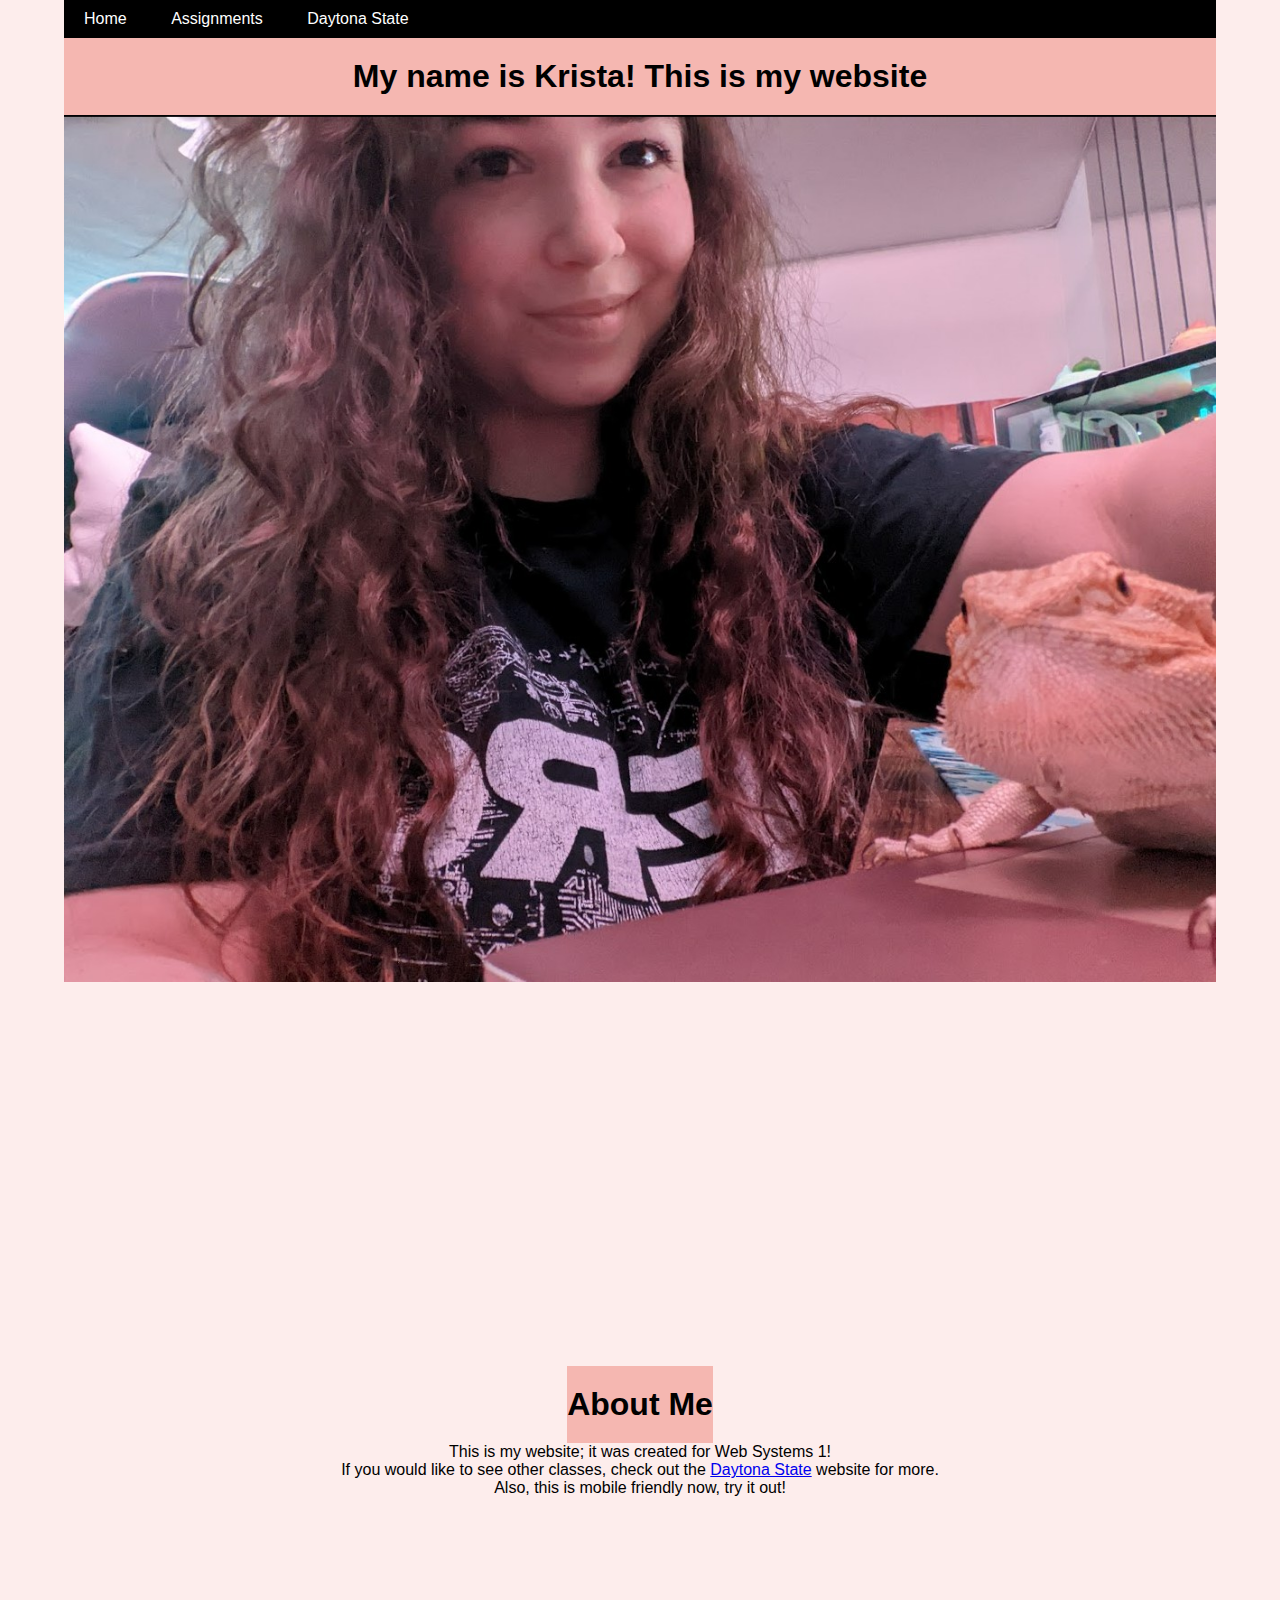
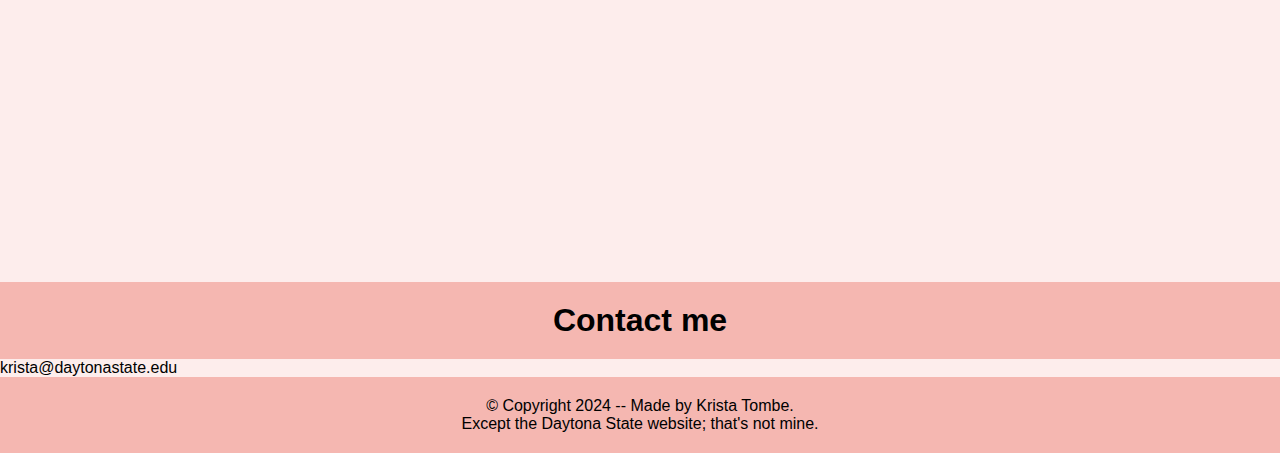
<file: index.html>
<!DOCTYPE html>
<html lang="en">
<head>
    <meta charset="UTF-8">
    <meta name="viewport" content="width=device-width, initial-scale=1.0">
    <title>Krista's Home Webpage</title>
    <link rel="stylesheet" href="style.css"> 
</head>
    
<body>
    <main>
        <section id="intro">
            <div class="container">
                <nav class="navbar">
                    <ul>
                        <li><a href="index.html">Home</a></li>
                        <li>
                            <a href="#">Assignments</a>
                            <ul>
                                <li><a href="page2.html">Page 2-Assignment 2</a></li>
                                <li><a href="page3.html">Page 3-Assignment 3</a></li>
                                <li><a href="page4.html">Page 4-Assignment 4</a></li>
                                <li><a href="page5.html">Page 5-Assignment 5</a></li>
                                <li><a href="page6.html">Page 6-Assignment 6</a></li>
                                <li><a href="page7.html">Page 7-Assignment 7</a></li>
                                <li><a href="page9.html">Page 9-Assignment 9</a></li>
                                <li><a href="page11.1.html">Page 11-Assignment 11</a></li>
                                <li><a href="page12.html">Page 12-Assignment 12</a></li>
                                <li><a href="page15.html">Page 15-Introspective</a></li>
                            </ul>
                        </li>
                        <li><a href="https://www.daytonastate.edu/">Daytona State</a></li>
                    </ul>
                </nav>

               <h1 class="header">My name is Krista! This is my website</h1>

               <img src="krista.jpg" alt="This is me and my lizard Mushu :)" style="max-width: 100%; height: auto;">
            </div>
        </section>

        <section id="about">
            <div class="container">
                <h1>About Me</h1>
                <p>This is my website; it was created for Web Systems 1!</p>
                <p>If you would like to see other classes, check out the <a href="https://www.daytonastate.edu/">Daytona State</a> website for more.</p>
                <p>Also, this is mobile friendly now, try it out!</p>
              
            </div>
            <h1>Contact me</h1>
            <p class="center-text">krista@daytonastate.edu</p>
        </section>
    </main>

    <footer>
        <p>© Copyright 2024 -- Made by Krista Tombe.</p>
        <p class="center-text">Except the Daytona State website; that's not mine.</p>
    </footer>
</body>
</html>
</file>
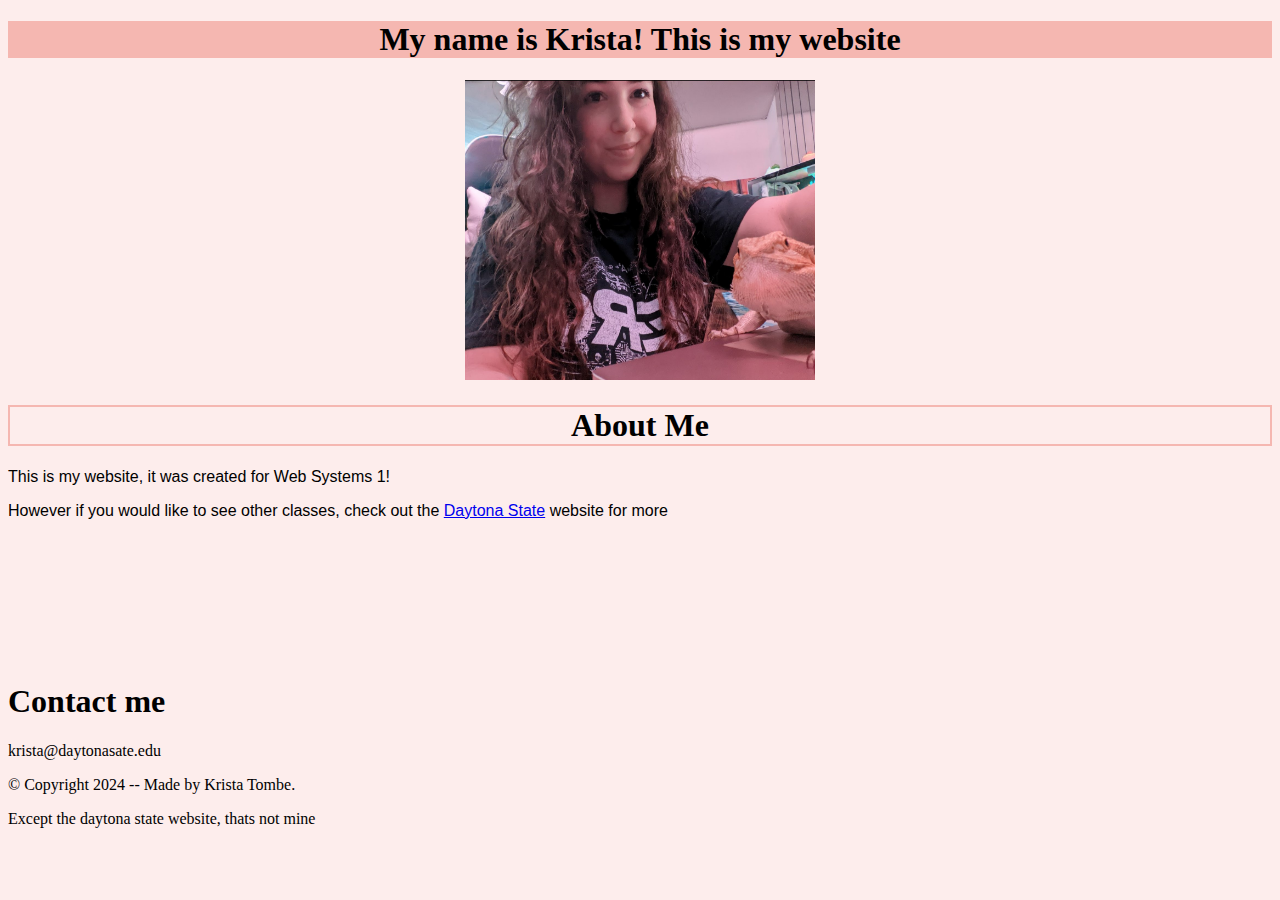
<file: .github/workflows/index.html>
<!DOCTYPE html>
<html lang="en">
<head>
<meta charset="UTF-8">
<meta name="viewport" content="width=device-width, initial-scale=1.0">
<title>Krista's Home Webpage</title>
</head>
  <body style="background-color:#fdedec;""> 
<main>
<section id="intro">
<div class="Container">
  <h1 style="background-color:#f5b7b1;" tyle="font-family: Arial"; align="center">
    My name is Krista! This is my website
  </h1>

      <div style="text-align: center;">
         <img src="krista.jpg" style="width: 350px; height: 300px; align="center"; alt="This is me and my lizard Mushu :)">
      </div>


  
</div> 
</section>
<section id="about">
<div class="container">
  <h1 align="center"; style="border: 2px solid #f5b7b1;">
    About Me
  </h1>
<p style="font-family: Arial">This is my website, it was created for Web Systems 1!</p>
<p style="font-family: Arial">However if you would like to see other classes, check out the <a href="https://www.daytonastate.edu/">Daytona State</a> website for more</p>
</div>
</section>
<br><br><br><br><br><br><br>
<section id="contact">
<div class="container">
<h1>Contact me</h1>
<p>krista@daytonasate.edu</p>
</div>
</section>
 
</main>
<footer>
<p>© Copyright 2024 -- Made by Krista Tombe.</p>
<p>Except the daytona state website, thats not mine</p>
</file>
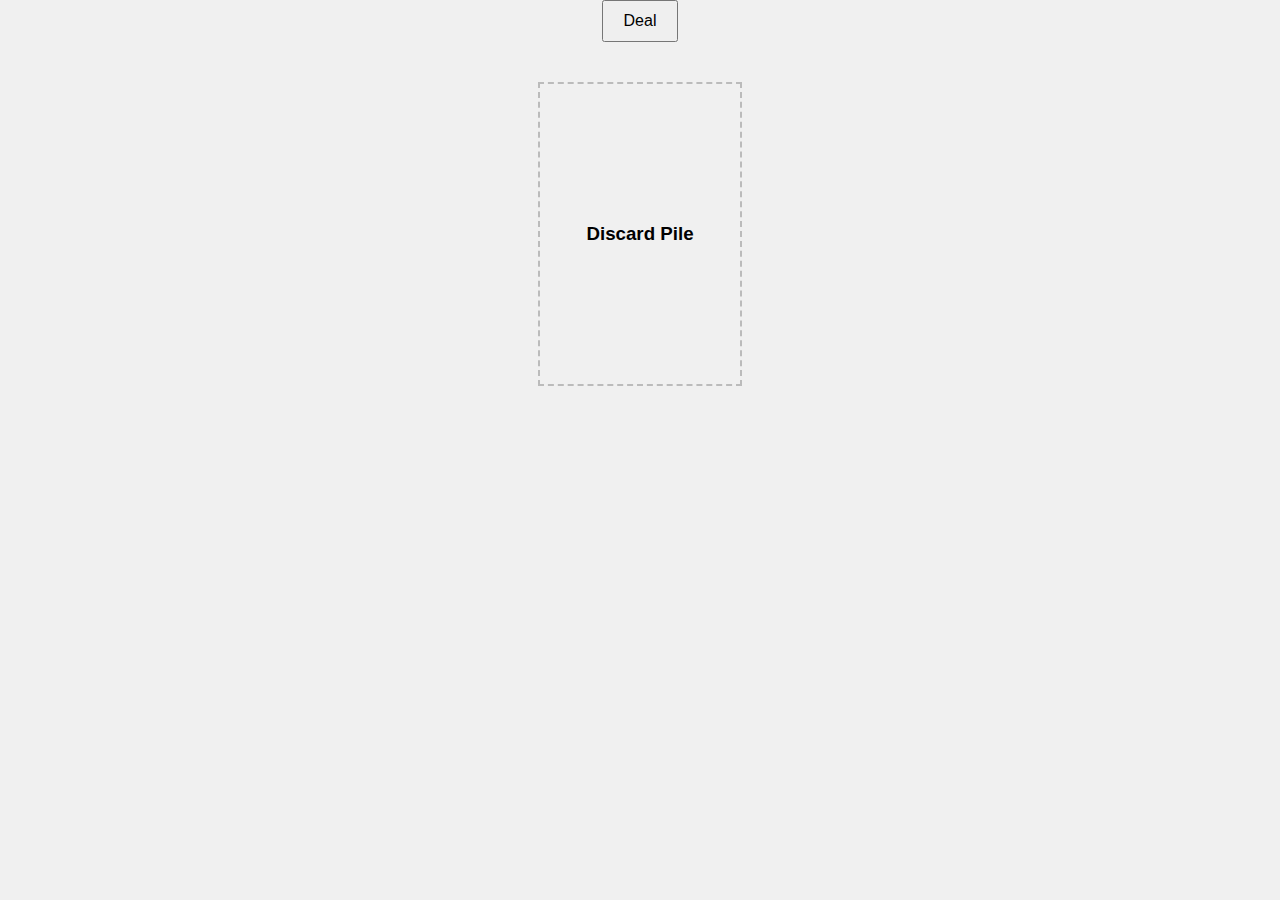
<file: assignment7.html>
<!DOCTYPE html>
<html lang="en">
<head>
    <meta charset="UTF-8">
    <meta name="viewport" content="width=device-width, initial-scale=1.0">
    <title>Card Game</title>
    <style>
        body {
            font-family: Arial, sans-serif;
            background-color: #f0f0f0;
            display: flex;
            justify-content: center;
            align-items: flex-start;
            height: 100vh;
            margin: 0;
        }

        .game-container {
            display: flex;
            flex-direction: column;
            align-items: center;
        }

        button {
            margin-bottom: 20px;
            padding: 10px 20px;
            font-size: 16px;
        }

        .card-area {
            display: flex;
            flex-wrap: wrap;
            max-width: 600px;
        }

        .card {
            width: 60px;
            height: 90px;
            margin: 5px;
            border: 1px solid #ccc;
            border-radius: 5px;
            cursor: pointer;
            transition: transform 0.2s;
            background-size: cover;
        }

        .card.dragging {
            opacity: 0.5;
            transform: scale(1.1);
        }

        .discard-area {
            width: 200px;
            height: 300px;
            border: 2px dashed #bbb;
            display: flex;
            flex-direction: column;
            align-items: center;
            justify-content: center;
            margin-top: 20px;
        }
    </style>
</head>
<body>
    <div class="game-container">
        <button id="dealButton">Deal</button>
        <div class="card-area" id="cardArea"></div>
        <div class="discard-area" id="discardArea">
            <h3>Discard Pile</h3>
        </div>
    </div>
    <script>
        const cardArea = document.getElementById('cardArea');
        const discardArea = document.getElementById('discardArea');
        const dealButton = document.getElementById('dealButton');
        let deck = [];
        let dealtCards = [];

        // Generate a deck of cards
        function generateDeck() {
            const suits = ['spades', 'clubs', 'hearts', 'diamonds'];
            const values = ['ace', '2', '3', '4', '5', '6', '7', '8', '9', '10', 'jack', 'queen', 'king'];
            
            for (let suit of suits) {
                for (let value of values) {
                    deck.push(`${value}_of_${suit}`);
                }
            }

            // Adding jokers
            deck.push('black_joker');
            deck.push('red_joker');
        }

        // Shuffle the deck
        function shuffleDeck() {
            for (let i = deck.length - 1; i > 0; i--) {
                const j = Math.floor(Math.random() * (i + 1));
                [deck[i], deck[j]] = [deck[j], deck[i]];
            }
        }

        // Deal cards to the screen
        function dealCards() {
            if (deck.length === 0) {
                alert("No more cards in the deck!");
                return;
            }

            // Clear previously dealt cards
            cardArea.innerHTML = '';

            // Deal 5 cards
            for (let i = 0; i < 5; i++) {
                if (deck.length === 0) break;

                const cardId = deck.pop();
                dealtCards.push(cardId);
                const cardElement = createCardElement(cardId);
                cardArea.appendChild(cardElement);
            }
        }

        // Create a card element
        function createCardElement(cardId) {
            const cardElement = document.createElement('div');
            cardElement.classList.add('card');
            cardElement.draggable = true;
            cardElement.id = cardId;
            cardElement.style.backgroundImage = `url('cards/${cardId}.png')`; // Use .png
            
            cardElement.addEventListener('dragstart', dragStart);
            cardElement.addEventListener('dragend', dragEnd);

            return cardElement;
        }

        // Drag and drop functionality
        function dragStart(event) {
            event.target.classList.add('dragging');
            event.dataTransfer.setData('text/plain', event.target.id);
        }

        function dragEnd(event) {
            event.target.classList.remove('dragging');
        }

        discardArea.addEventListener('dragover', event => {
            event.preventDefault(); // Allow drop
        });

        discardArea.addEventListener('drop', event => {
            event.preventDefault();
            const cardId = event.dataTransfer.getData('text/plain');
            const cardElement = document.getElementById(cardId);
            discardArea.appendChild(cardElement); // Move card to discard area
        });

        // Initialize the deck and add event listener to the deal button
        generateDeck();
        shuffleDeck();
        dealButton.addEventListener('click', dealCards);
    </script>
</body>
</html>
</file>
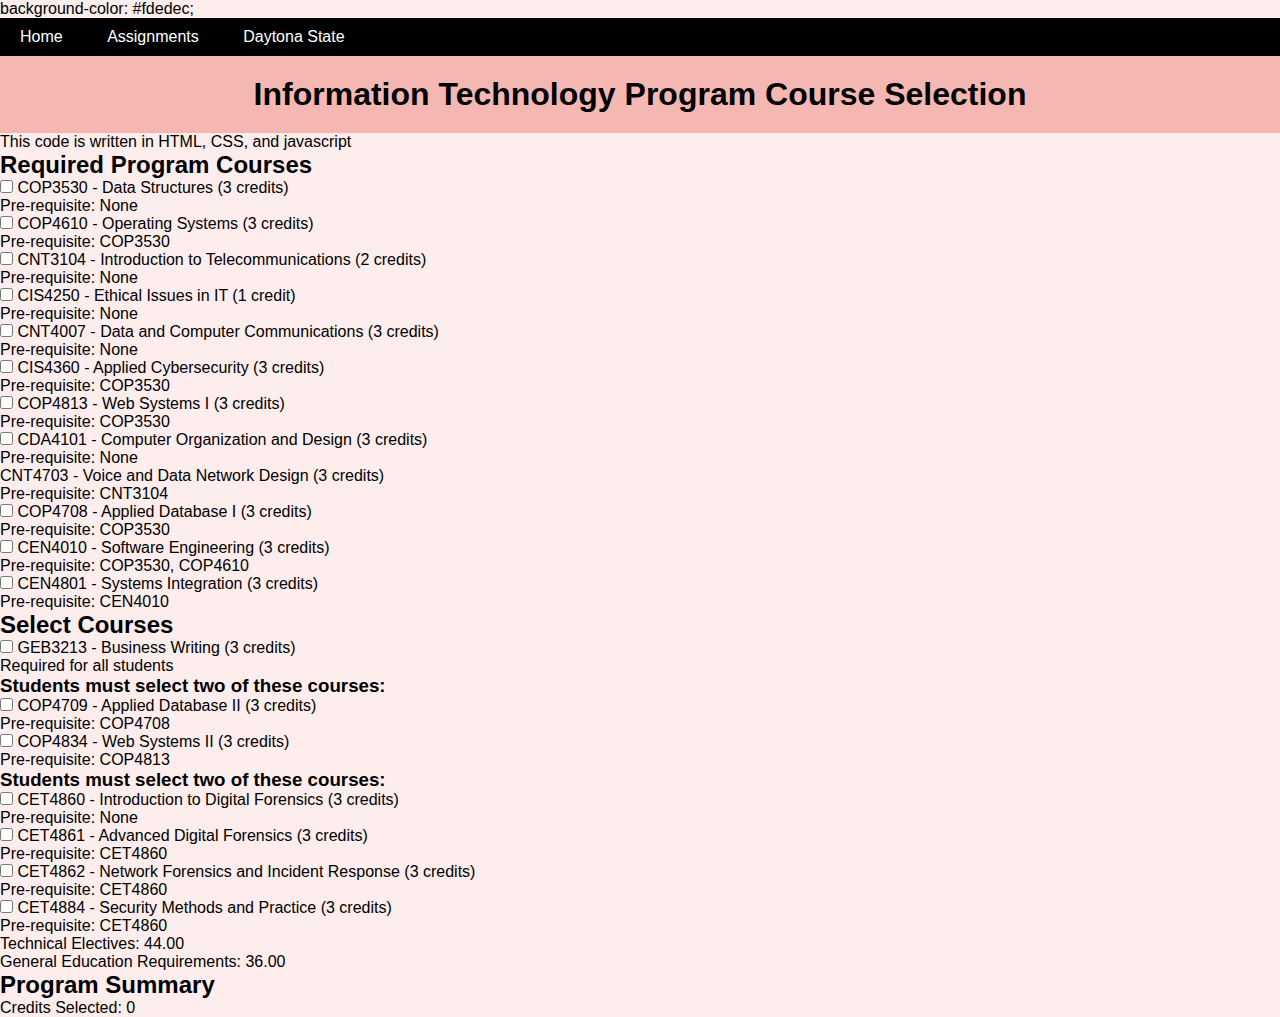
<file: page11.1.html>
<!DOCTYPE html>
<html lang="en">
<head>
 
	    <link rel="stylesheet" href="style.css"> 
            background-color: #fdedec;
    
</head>
<body>
    <nav class="navbar">
        <ul>
            <li><a href="index.html">Home</a></li>
            <li>
                <a href="#">Assignments</a>
                <ul>
                    <li><a href="page2.html">Page 2-Assignment 2</a></li>
                    <li><a href="page3.html">Page 3-Assignment 3</a></li>
                    <li><a href="page4.html">Page 4-Assignment 4</a></li>
                    <li><a href="page5.html">Page 5-Assignment 5</a></li>
                    <li><a href="page6.html">Page 6-Assignment 6</a></li>
                    <li><a href="page7.html">Page 7-Assignment 7</a></li>
                    <li><a href="page9.html">Page 9-Assignment 9</a></li>
					<li><a href="page11.html">Page 11-Assignment 11</a></li>
                </ul>
            </li>
            <li><a href="https://www.daytonastate.edu/">Daytona State</a></li>
        </ul>
    </nav>
    
    <meta charset="UTF-8">
    <meta name="viewport" content="width=device-width, initial-scale=1.0">
    <title>Assignment 11 -- Course Selection</title>
</head>
<body>

    <h1>Information Technology Program Course Selection</h1>
	<p>This code is written in HTML, CSS, and javascript</p>
    
    <div class="course-list">
        <h2>Required Program Courses</h2>     
        
            <input type="checkbox" id="COP3530" onclick="updateCredits()"> COP3530 - Data Structures (3 credits)
            <p>Pre-requisite: None</p>

            <input type="checkbox" id="COP4610" onclick="updateCredits()"> COP4610 - Operating Systems (3 credits)
            <p>Pre-requisite: COP3530</p>
   
            <input type="checkbox" id="CNT3104" onclick="updateCredits()"> CNT3104 - Introduction to Telecommunications (2 credits)
            <p>Pre-requisite: None</p>

            <input type="checkbox" id="CIS4250" onclick="updateCredits()"> CIS4250 - Ethical Issues in IT (1 credit)
            <p>Pre-requisite: None</p>
        
            <input type="checkbox" id="CNT4007" onclick="updateCredits()"> CNT4007 - Data and Computer Communications (3 credits)
            <p>Pre-requisite: None</p>
        
            <input type="checkbox" id="CIS4360" onclick="updateCredits()"> CIS4360 - Applied Cybersecurity (3 credits)
            <p>Pre-requisite: COP3530</p>       
        
            <input type="checkbox" id="COP4813" onclick="updateCredits()"> COP4813 - Web Systems I (3 credits)
            <p>Pre-requisite: COP3530</p>       
        
            <input type="checkbox" id="CDA4101" onclick="updateCredits()"> CDA4101 - Computer Organization and Design (3 credits)
            <p>Pre-requisite: None</p    
		
            <input type="checkbox" id="CNT4703" onclick="updateCredits()"> CNT4703 - Voice and Data Network Design (3 credits)
            <p>Pre-requisite: CNT3104</p>       
        
            <input type="checkbox" id="COP4708" onclick="updateCredits()"> COP4708 - Applied Database I (3 credits)
            <p>Pre-requisite: COP3530</p>       
        
            <input type="checkbox" id="CEN4010" onclick="updateCredits()"> CEN4010 - Software Engineering (3 credits)
            <p>Pre-requisite: COP3530, COP4610</p>      
        
            <input type="checkbox" id="CEN4801" onclick="updateCredits()"> CEN4801 - Systems Integration (3 credits)
            <p>Pre-requisite: CEN4010</p>       

        
        <h2>Select Courses</h2>
        
            <input type="checkbox" id="GEB3213" onclick="updateCredits()"> GEB3213 - Business Writing (3 credits)
            <p>Required for all students</p>
        
        <h3>Students must select two of these courses:</h3>
        
            <input type="checkbox" id="COP4709" onclick="updateCredits()"> COP4709 - Applied Database II (3 credits)
            <p>Pre-requisite: COP4708</p>
        
            <input type="checkbox" id="COP4834" onclick="updateCredits()"> COP4834 - Web Systems II (3 credits)
            <p>Pre-requisite: COP4813</p>
        
        <h3>Students must select two of these courses:</h3>
        
            <input type="checkbox" id="CET4860" onclick="updateCredits()"> CET4860 - Introduction to Digital Forensics (3 credits)
            <p>Pre-requisite: None</p>
       
            <input type="checkbox" id="CET4861" onclick="updateCredits()"> CET4861 - Advanced Digital Forensics (3 credits)
            <p>Pre-requisite: CET4860</p>
    
            <input type="checkbox" id="CET4862" onclick="updateCredits()"> CET4862 - Network Forensics and Incident Response (3 credits)
            <p>Pre-requisite: CET4860</p>
      
            <input type="checkbox" id="CET4884" onclick="updateCredits()"> CET4884 - Security Methods and Practice (3 credits)
            <p>Pre-requisite: CET4860</p>
       
    </div>

    
    <div class="requirements">
        <p>Technical Electives: 44.00</p>
        <p>General Education Requirements: 36.00</p>
    </div>

   
    <div id="program-summary">
        <h2>Program Summary</h2>
        <p>Credits Selected: <span id="credits-selected">0</span></p>
    </div>

    <script>
        const courseCredits = {
            "COP3530": 3, "COP4610": 3, "CNT3104": 2, "CIS4250": 1, "CNT4007": 3,
            "CIS4360": 3, "COP4813": 3, "CDA4101": 3, "CNT4703": 3, "COP4708": 3,
            "CEN4010": 3, "CEN4801": 3, "GEB3213": 3, "COP4709": 3, "COP4834": 3,
            "CET4860": 3, "CET4861": 3, "CET4862": 3, "CET4884": 3
        };

       
        let selectedCredits = 0;

     
		function updateCredits() {
 
		const checkboxes = document.querySelectorAll('input[type="checkbox"]');
		let credits = 0;

		checkboxes.forEach(checkbox => {
    
        if (checkbox.checked) {
            credits += courseCredits[checkbox.id];
        }
    });

    document.getElementById('credits-selected').innerText = credits;
}

    </script>

</body>
</html>
</file>
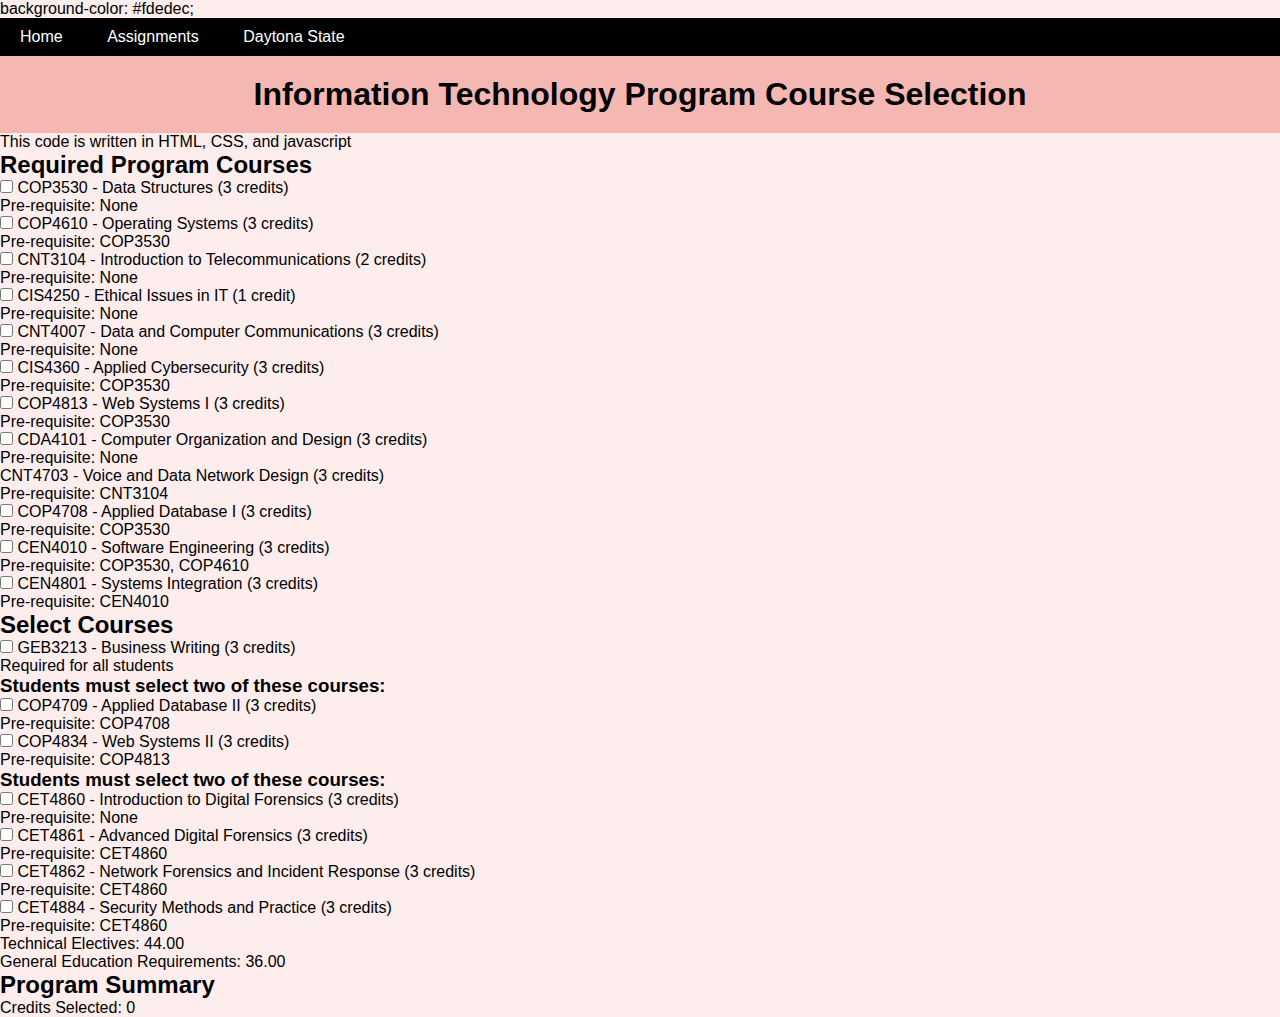
<file: page11.html>
<!DOCTYPE html>
<html lang="en">
<body>
	<link rel="stylesheet" href="style.css"> 
            background-color: #fdedec;
    <nav class="navbar">
        <ul>
            <li><a href="index.html">Home</a></li>
            <li>
                <a href="#">Assignments</a>
                <ul>
                    <li><a href="page2.html">Page 2-Assignment 2</a></li>
                    <li><a href="page3.html">Page 3-Assignment 3</a></li>
                    <li><a href="page4.html">Page 4-Assignment 4</a></li>
                    <li><a href="page5.html">Page 5-Assignment 5</a></li>
                    <li><a href="page6.html">Page 6-Assignment 6</a></li>
                    <li><a href="page7.html">Page 7-Assignment 7</a></li>
                    <li><a href="page9.html">Page 9-Assignment 9</a></li>
					<li><a href="page11.html">Page 11-Assignment 11</a></li>
                </ul>
            </li>
            <li><a href="https://www.daytonastate.edu/">Daytona State</a></li>
        </ul>
    </nav>
    
    <meta charset="UTF-8">
    <meta name="viewport" content="width=device-width, initial-scale=1.0">
    <title>Program Course Selection</title>
</head>
<body>

    <h1>Information Technology Program Course Selection</h1>
	<p>This code is written in HTML, CSS, and javascript</p>
    
    <div class="course-list">
        <h2>Required Program Courses</h2>     
        
            <input type="checkbox" id="COP3530" onclick="updateCredits()"> COP3530 - Data Structures (3 credits)
            <p>Pre-requisite: None</p>

            <input type="checkbox" id="COP4610" onclick="updateCredits()"> COP4610 - Operating Systems (3 credits)
            <p>Pre-requisite: COP3530</p>
   
            <input type="checkbox" id="CNT3104" onclick="updateCredits()"> CNT3104 - Introduction to Telecommunications (2 credits)
            <p>Pre-requisite: None</p>

            <input type="checkbox" id="CIS4250" onclick="updateCredits()"> CIS4250 - Ethical Issues in IT (1 credit)
            <p>Pre-requisite: None</p>
        
            <input type="checkbox" id="CNT4007" onclick="updateCredits()"> CNT4007 - Data and Computer Communications (3 credits)
            <p>Pre-requisite: None</p>
        
            <input type="checkbox" id="CIS4360" onclick="updateCredits()"> CIS4360 - Applied Cybersecurity (3 credits)
            <p>Pre-requisite: COP3530</p>       
        
            <input type="checkbox" id="COP4813" onclick="updateCredits()"> COP4813 - Web Systems I (3 credits)
            <p>Pre-requisite: COP3530</p>       
        
            <input type="checkbox" id="CDA4101" onclick="updateCredits()"> CDA4101 - Computer Organization and Design (3 credits)
            <p>Pre-requisite: None</p    
		
            <input type="checkbox" id="CNT4703" onclick="updateCredits()"> CNT4703 - Voice and Data Network Design (3 credits)
            <p>Pre-requisite: CNT3104</p>       
        
            <input type="checkbox" id="COP4708" onclick="updateCredits()"> COP4708 - Applied Database I (3 credits)
            <p>Pre-requisite: COP3530</p>       
        
            <input type="checkbox" id="CEN4010" onclick="updateCredits()"> CEN4010 - Software Engineering (3 credits)
            <p>Pre-requisite: COP3530, COP4610</p>      
        
            <input type="checkbox" id="CEN4801" onclick="updateCredits()"> CEN4801 - Systems Integration (3 credits)
            <p>Pre-requisite: CEN4010</p>       

        
        <h2>Select Courses</h2>
        
            <input type="checkbox" id="GEB3213" onclick="updateCredits()"> GEB3213 - Business Writing (3 credits)
            <p>Required for all students</p>
        
        <h3>Students must select two of these courses:</h3>
        
            <input type="checkbox" id="COP4709" onclick="updateCredits()"> COP4709 - Applied Database II (3 credits)
            <p>Pre-requisite: COP4708</p>
        
            <input type="checkbox" id="COP4834" onclick="updateCredits()"> COP4834 - Web Systems II (3 credits)
            <p>Pre-requisite: COP4813</p>
        
        <h3>Students must select two of these courses:</h3>
        
            <input type="checkbox" id="CET4860" onclick="updateCredits()"> CET4860 - Introduction to Digital Forensics (3 credits)
            <p>Pre-requisite: None</p>
       
            <input type="checkbox" id="CET4861" onclick="updateCredits()"> CET4861 - Advanced Digital Forensics (3 credits)
            <p>Pre-requisite: CET4860</p>
    
            <input type="checkbox" id="CET4862" onclick="updateCredits()"> CET4862 - Network Forensics and Incident Response (3 credits)
            <p>Pre-requisite: CET4860</p>
      
            <input type="checkbox" id="CET4884" onclick="updateCredits()"> CET4884 - Security Methods and Practice (3 credits)
            <p>Pre-requisite: CET4860</p>
       
    </div>

    
    <div class="requirements">
        <p>Technical Electives: 44.00</p>
        <p>General Education Requirements: 36.00</p>
    </div>

   
    <div id="program-summary">
        <h2>Program Summary</h2>
        <p>Credits Selected: <span id="credits-selected">0</span></p>
    </div>

    <script>
        const courseCredits = {
            "COP3530": 3, "COP4610": 3, "CNT3104": 2, "CIS4250": 1, "CNT4007": 3,
            "CIS4360": 3, "COP4813": 3, "CDA4101": 3, "CNT4703": 3, "COP4708": 3,
            "CEN4010": 3, "CEN4801": 3, "GEB3213": 3, "COP4709": 3, "COP4834": 3,
            "CET4860": 3, "CET4861": 3, "CET4862": 3, "CET4884": 3
        };

       
        let selectedCredits = 0;

     
		function updateCredits() {
 
		const checkboxes = document.querySelectorAll('input[type="checkbox"]');
		let credits = 0;

		checkboxes.forEach(checkbox => {
    
        if (checkbox.checked) {
            credits += courseCredits[checkbox.id];
        }
    });

    document.getElementById('credits-selected').innerText = credits;
}

    </script>

</body>
</html>
</file>
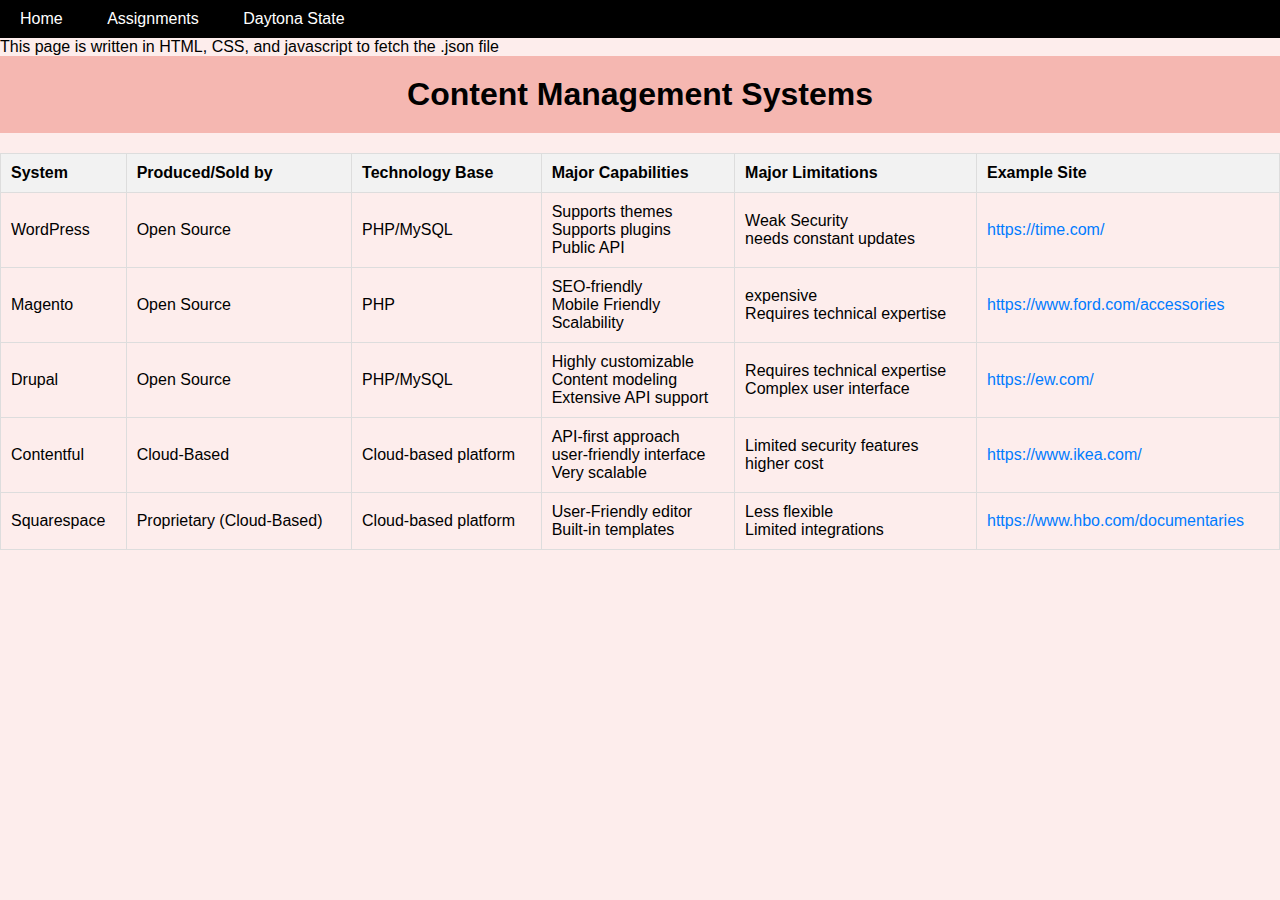
<file: page12.html>
<!DOCTYPE html>
<html lang="en">
<head>
  <meta charset="UTF-8">
  <meta name="viewport" content="width=device-width, initial-scale=1.0">
      <link rel="stylesheet" href="style.css">
  <title>Page 12 -- CMS</title>
      <nav class="navbar">
        <ul>
            <li><a href="index.html">Home</a></li>
            <li>
                <a href="#">Assignments</a>
                <ul>
                      <li><a href="page2.html">Page 2-Assignment 2</a></li>
                                <li><a href="page3.html">Page 3-Assignment 3</a></li>
                                <li><a href="page4.html">Page 4-Assignment 4</a></li>
                                <li><a href="page5.html">Page 5-Assignment 5</a></li>
                                <li><a href="page6.html">Page 6-Assignment 6</a></li>
                                <li><a href="page7.html">Page 7-Assignment 7</a></li>
                                <li><a href="page9.html">Page 9-Assignment 9</a></li>
                                <li><a href="page11.1.html">Page 11-Assignment 11</a></li>
                                <li><a href="page12.html">Page 12-Assignment 12</a></li>
                </ul>
            </li>
            <li><a href="https://www.daytonastate.edu/">Daytona State</a></li>
        </ul>
    </nav>
	<p> This page is written in HTML, CSS, and javascript to fetch the .json file</p>
  <style>
    table {
      width: 100%;
      border-collapse: collapse;
      margin-top: 20px;
    }
    th, td {
      padding: 10px;
      text-align: left;
      border: 1px solid #ddd;
    }
    th {
      background-color: #f2f2f2;
    }
    td a {
      color: #007bff;
      text-decoration: none;
    }
    td a:hover {
      text-decoration: underline;
    }
  </style>
</head>
<body>
  <h1>Content Management Systems</h1>

  <table id="cmsTable">
    <thead>
      <tr>
        <th>System</th>
        <th>Produced/Sold by</th>
        <th>Technology Base</th>
        <th>Major Capabilities</th>
        <th>Major Limitations</th>
        <th>Example Site</th>
      </tr>
    </thead>
    <tbody>

    </tbody>
  </table>

  <script>
   
    fetch('cms_data.json')
      .then(response => response.json())
      .then(data => {
        const tableBody = document.querySelector('#cmsTable tbody');
        
       
        data.forEach(cms => {
          const row = document.createElement('tr');
          
        
          const nameCell = document.createElement('td');
          nameCell.textContent = cms.name;
          row.appendChild(nameCell);
          
        
          const supportCell = document.createElement('td');
          supportCell.textContent = cms.support;
          row.appendChild(supportCell);
          
        
          const technologyCell = document.createElement('td');
          technologyCell.textContent = cms.technology;
          row.appendChild(technologyCell);
          
    
          const capabilitiesCell = document.createElement('td');
          capabilitiesCell.innerHTML = cms.capabilities.join('<br>');
          row.appendChild(capabilitiesCell);
          
         
          const limitationsCell = document.createElement('td');
          limitationsCell.innerHTML = cms.limitations.join('<br>');
          row.appendChild(limitationsCell);
          
         
          const exampleSiteCell = document.createElement('td');
          const link = document.createElement('a');
          link.href = cms.examples[0];
          link.target = '_blank';
          link.textContent = cms.examples[0];
          exampleSiteCell.appendChild(link);
          row.appendChild(exampleSiteCell);
          
        
          tableBody.appendChild(row);
        });
      })
      .catch(error => console.error('Error loading the CMS data:', error));
  </script>
</body>
</html>
</file>
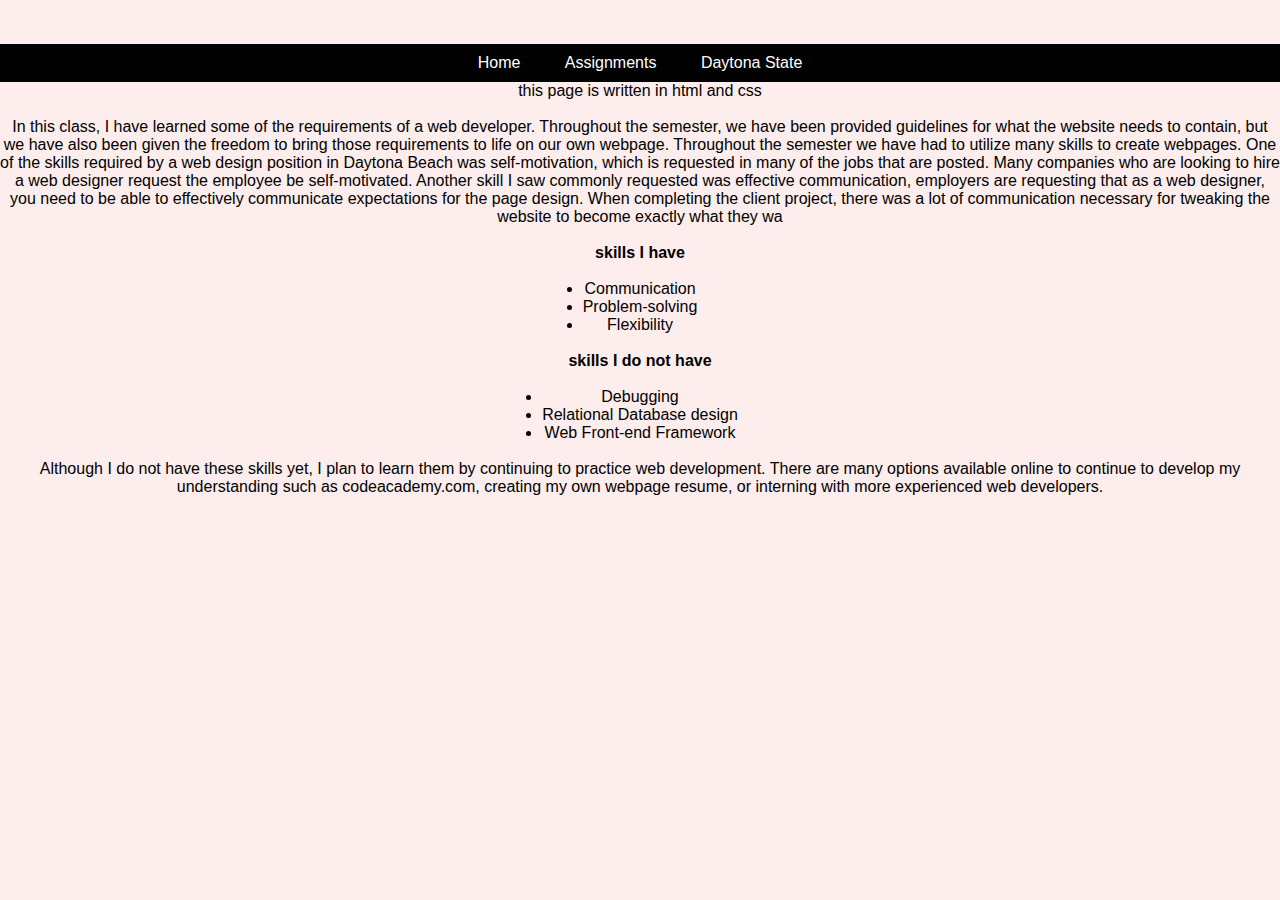
<file: page15.html>
<!DOCTYPE html>
<html lang="en">
<head>
    <meta charset="UTF-8">
    <meta name="viewport" content="width=device-width, initial-scale=1.0">
<link rel="stylesheet" href="style.css">
    <title>Introspective</title>
                 <nav class="navbar">
                    <ul>
                        <li><a href="index.html">Home</a></li>
                        <li>
                            <a href="#">Assignments</a>
                            <ul>
                                <li><a href="page2.html">Page 2-Assignment 2</a></li>
                                <li><a href="page3.html">Page 3-Assignment 3</a></li>
                                <li><a href="page4.html">Page 4-Assignment 4</a></li>
                                <li><a href="page5.html">Page 5-Assignment 5</a></li>
                                <li><a href="page6.html">Page 6-Assignment 6</a></li>
                                <li><a href="page7.html">Page 7-Assignment 7</a></li>
                                <li><a href="page9.html">Page 9-Assignment 9</a></li>
                                <li><a href="page11.1.html">Page 11-Assignment 11</a></li>
                                <li><a href="page12.html">Page 12-Assignment 12</a></li>
								<li><a href="page15.html">Page 15-Introspective</a></li>
                            </ul>
                        </li>
                        <li><a href="https://www.daytonastate.edu/">Daytona State</a></li>
                    </ul>
                </nav>
	<style>
        body {
            font-family: Arial, sans-serif;
            text-align: center;
            margin: 0;
            padding: 0;
            height: 60vh;
            display: flex;
            flex-direction: column;
            justify-content: center;
            align-items: center;
        }

        ul {
            list-style-type: disc;
            padding-left: 0;
        }
    </style>
</head>
<body>

<p>this page is written in html and css </p><br>
    <p>In this class, I have learned some of the requirements of a web developer. Throughout the semester, we have been provided guidelines for what the website needs to contain, but we have also been given the freedom to bring those requirements to life on our own webpage. 
Throughout the semester we have had to utilize many skills to create webpages. One of the skills required by a web design position in Daytona Beach was self-motivation, which is requested in many of the jobs that are posted. Many companies who are looking to hire a web designer request the employee be self-motivated. Another skill I saw commonly requested was effective communication, employers are requesting that as a web designer, you need to be able to effectively communicate expectations for the page design. When completing the client project, there was a lot of communication necessary for tweaking the website to become exactly what they wa
</p><br>
	<p><b>skills I have</b></p><br>
    <ul>
        <li>Communication</li>
        <li>Problem-solving</li>
        <li>Flexibility</li>
    </ul><br>
	<p><b>skills I do not have</b></p>
    <ul><br>
        <li>Debugging</li>
        <li>Relational Database design</li>
        <li>Web Front-end Framework</li>
    </ul><br>
    <p>Although I do not have these skills yet, I plan to learn them by continuing to practice web development. There are many options available online to continue to develop my understanding such as codeacademy.com, creating my own webpage resume, or interning with more experienced web developers. </p>
</body>
</html>
</file>
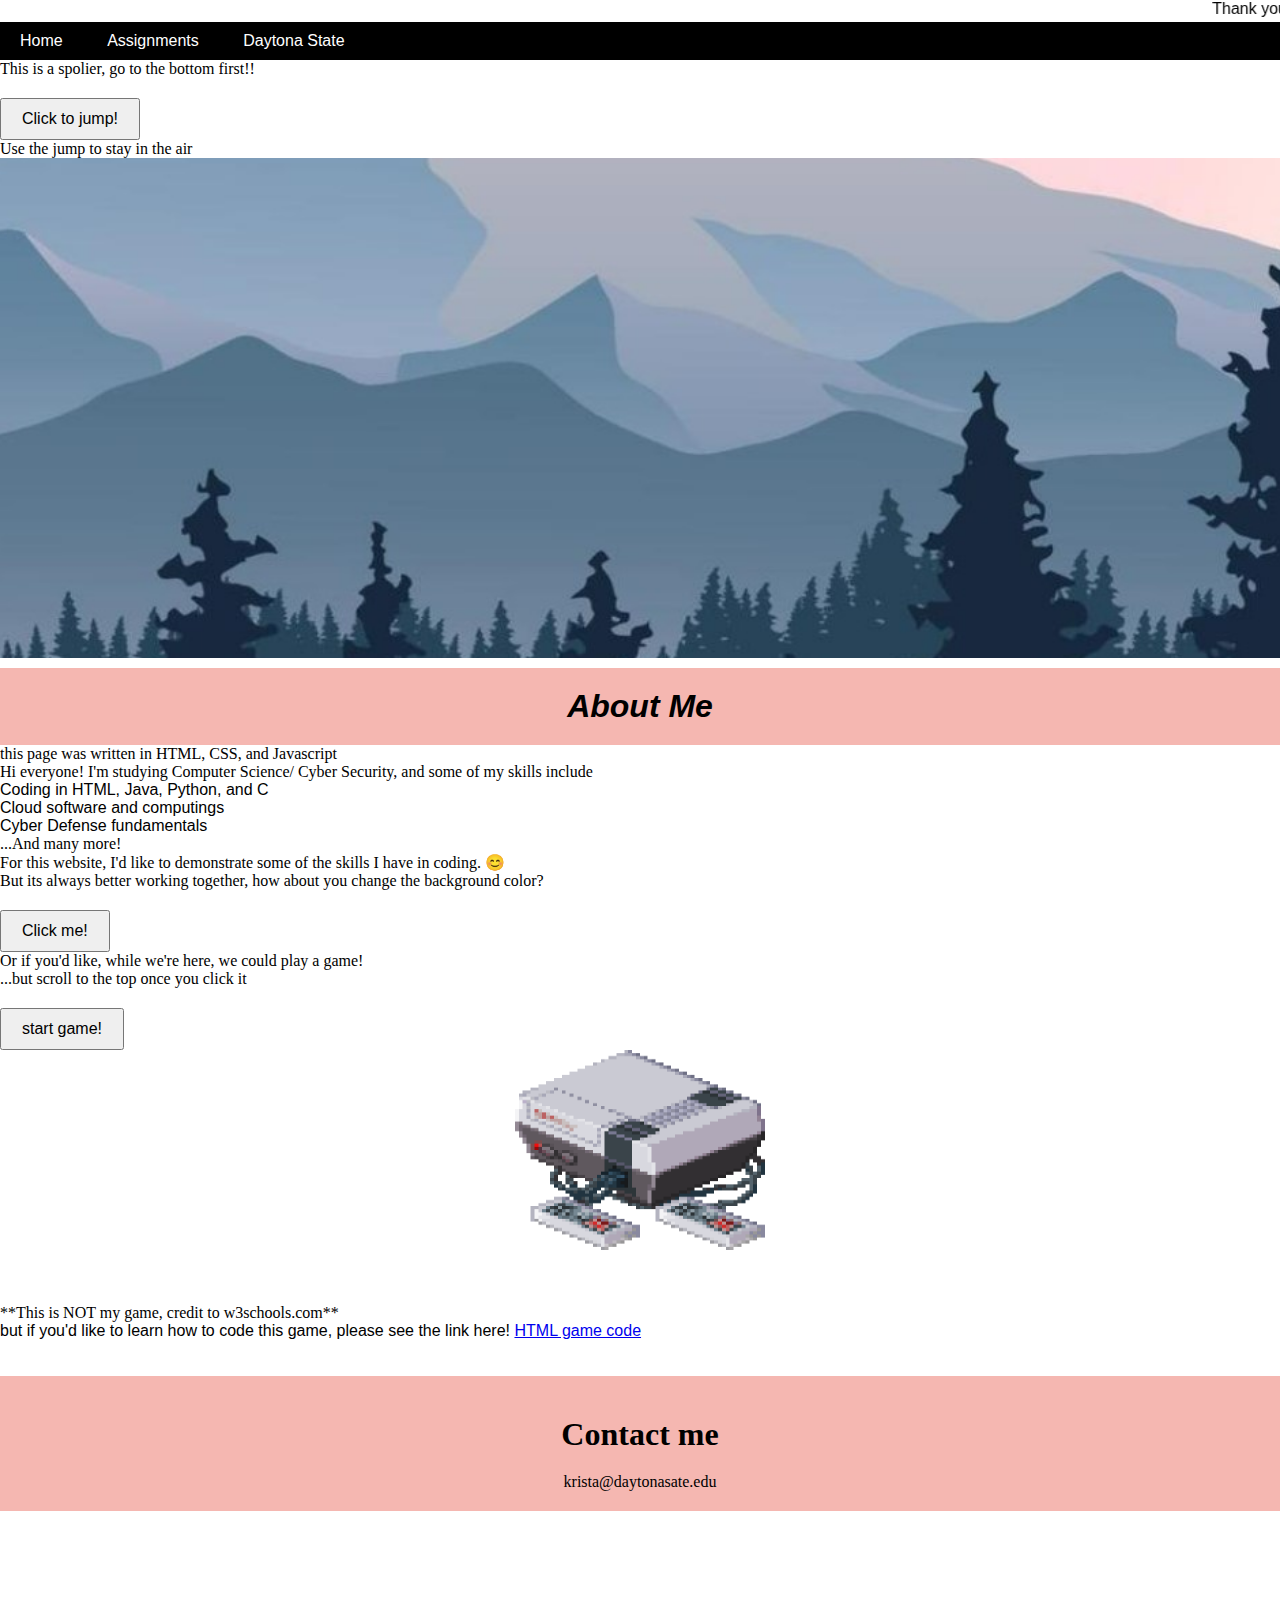
<file: page2.html>
<!DOCTYPE html>
<html>
<body>
  <head>
<marquee>Thank you for visiting!</marquee>
  <link rel="stylesheet" href="style.css">
</head>

  <nav class="navbar">
	<ul>
		<li><a href="index.html">Home</a></li>
	<li>
			<a href="#">Assignments</a>
			<ul>
				<li><a href="page2.html">Page 2-Assignment 2</a></li>
				<li><a href="page3.html">Page 3-Assignment 3</a></li>
				<li><a href="page4.html">Page 4-Assignment 4</a></li>
				<li><a href="page5.html">Page 5-Assignment 5</a></li>
				<li><a href="page6.html">Page 6-Assignment 6</a></li>
         		       <li><a href="page7.html">Page 7-Assignment 7</a></li>
			
			</ul>
		</li>
		<li><a href="https://www.daytonastate.edu/">Daytona State</a></li>
	</ul>
</nav>


	<p style="font-family:WildWest;">This is a spolier, go to the bottom first!!</p>
	<button onmousedown="accelerate(-0.2)" onmouseup="accelerate(0.05)">Click to jump!</button>
	<p style="font-family:WildWest;">Use the jump to stay in the air</p>
</body>
	
<html>
<head>
<meta name="viewport" content="width=device-width, initial-scale=1">
<style>
.parallax {
  /* The image used */
  background-image: url("mountain5.jpg");

  /* Set a specific height */
  min-height: 500px; 

  /* Create the parallax scrolling effect */
  background-attachment: fixed;
  background-position: center;
  background-repeat: no-repeat;
  background-size: cover;
  alt="this is a scrolling mountain background";
}
</style>
</head>
<body>

<div class="parallax"></div>

<div style="height:10px">
</div>

</body>
</html>
	
<Title style="font-family:verdana;">About Me -- Assignment 2</title>
	<h1 style="font-family:verdana;"><em>About Me</em></h1>
	<p style="font-family:WildWest;">this page was written in HTML, CSS, and Javascript</p>
<p style="font-family:WildWest;">Hi everyone! I'm studying Computer Science/ Cyber Security, and some of my skills include </p>
<ul>
  <li>Coding in HTML, Java, Python, and C</li>
  <li>Cloud software and computings</li>
  <li>Cyber Defense fundamentals</li>
	<p style="font-family:WildWest;"> ...And many more!</p>
	
</ul>
	<p style="font-family:WildWest;">For this website, I'd like to demonstrate some of the skills I have in coding. &#128522;</p> 
	<p style="font-family:WildWest;">But its always better working together, how about you change the background color?</p>

	<style>

  body {

    background-color: white;

  }


		
</style>


<button onclick="changeBackgroundColor()">Click me!</button>  



<script>

  function changeBackgroundColor() {

    document.body.style.backgroundColor = "lightblue"; 

  }

	
</script>


<p style="font-family:WildWest;"> Or if you'd like, while we're here, we could play a game!</p>
	<p style="font-family:WildWest;">...but scroll to the top once you click it</p>

<button onclick="startGame()">start game!</button> 

	 <img src="videogame.gif" style="width: 250px; height: 200px; alt="this should be a cute videogame gif">

<meta name="viewport" content="width=device-width, initial-scale=1.0"/>
<style>
canvas {
    border:1px solid #d3d3d3;
    background-color: #f1f1f1;
	main.style.left = "100px";
        main.style.bottom = "100px";
        main.style.position = "absolute";
}
</style>


	<body> 
<script>

var myGamePiece;
var myObstacles = [];
var myScore;

function startGame() {
    myGamePiece = new component(30, 30, "red", 10, 120);
    myGamePiece.gravity = 0.05;
    myScore = new component("30px", "Consolas", "black", 280, 40, "text");
    myGameArea.start();
}

var myGameArea = {
    canvas : document.createElement("canvas"),
    start : function() {
        this.canvas.width = 480;
        this.canvas.height = 270;
        this.context = this.canvas.getContext("2d");
        document.body.insertBefore(this.canvas, document.body.childNodes[0]);
        this.frameNo = 0;
        this.interval = setInterval(updateGameArea, 20);
        },
    clear : function() {
        this.context.clearRect(0, 0, this.canvas.width, this.canvas.height);
    }
}

function component(width, height, color, x, y, type) {
    this.type = type;
    this.score = 0;
    this.width = width;
    this.height = height;
    this.speedX = 0;
    this.speedY = 0;    
    this.x = x;
    this.y = y;
    this.gravity = 0;
    this.gravitySpeed = 0;
    this.update = function() {
        ctx = myGameArea.context;
        if (this.type == "text") {
            ctx.font = this.width + " " + this.height;
            ctx.fillStyle = color;
            ctx.fillText(this.text, this.x, this.y);
        } else {
            ctx.fillStyle = color;
            ctx.fillRect(this.x, this.y, this.width, this.height);
        }
    }
    this.newPos = function() {
        this.gravitySpeed += this.gravity;
        this.x += this.speedX;
        this.y += this.speedY + this.gravitySpeed;
        this.hitBottom();
    }
    this.hitBottom = function() {
        var rockbottom = myGameArea.canvas.height - this.height;
        if (this.y > rockbottom) {
            this.y = rockbottom;
            this.gravitySpeed = 0;
        }
    }
    this.crashWith = function(otherobj) {
        var myleft = this.x;
        var myright = this.x + (this.width);
        var mytop = this.y;
        var mybottom = this.y + (this.height);
        var otherleft = otherobj.x;
        var otherright = otherobj.x + (otherobj.width);
        var othertop = otherobj.y;
        var otherbottom = otherobj.y + (otherobj.height);
        var crash = true;
        if ((mybottom < othertop) || (mytop > otherbottom) || (myright < otherleft) || (myleft > otherright)) {
            crash = false;
        }
        return crash;
    }
}

function updateGameArea() {
    var x, height, gap, minHeight, maxHeight, minGap, maxGap;
    for (i = 0; i < myObstacles.length; i += 1) {
        if (myGamePiece.crashWith(myObstacles[i])) {
            return;
        } 
    }
    myGameArea.clear();
    myGameArea.frameNo += 1;
    if (myGameArea.frameNo == 1 || everyinterval(150)) {
        x = myGameArea.canvas.width;
        minHeight = 20;
        maxHeight = 200;
        height = Math.floor(Math.random()*(maxHeight-minHeight+1)+minHeight);
        minGap = 50;
        maxGap = 200;
        gap = Math.floor(Math.random()*(maxGap-minGap+1)+minGap);
        myObstacles.push(new component(10, height, "green", x, 0));
        myObstacles.push(new component(10, x - height - gap, "green", x, height + gap));
    }
    for (i = 0; i < myObstacles.length; i += 1) {
        myObstacles[i].x += -1;
        myObstacles[i].update();
    }
    myScore.text="SCORE: " + myGameArea.frameNo;
    myScore.update();
    myGamePiece.newPos();
    myGamePiece.update();
}

function everyinterval(n) {
    if ((myGameArea.frameNo / n) % 1 == 0) {return true;}
    return false;
}

function accelerate(n) {
    myGamePiece.gravity = n;
}
</script>
<br>

<br>


	<br>
	
	<div style="height:300px">
		<p style="font-family:WildWest;">**This is NOT my game, credit to w3schools.com**</p>	
		<style="font-family:WildWest;">but if you'd like to learn how to code this game, please see the link here! <a href="https://www.w3schools.com/graphics/game_intro.asp">HTML game code</a></p>

	<br><br>
<footer>
<h1 style="font-family:verdana;">Contact me</h1>
<p style="font-family:WildWest;">krista@daytonasate.edu</p>
	</footer>

</body>
</html>
</file>
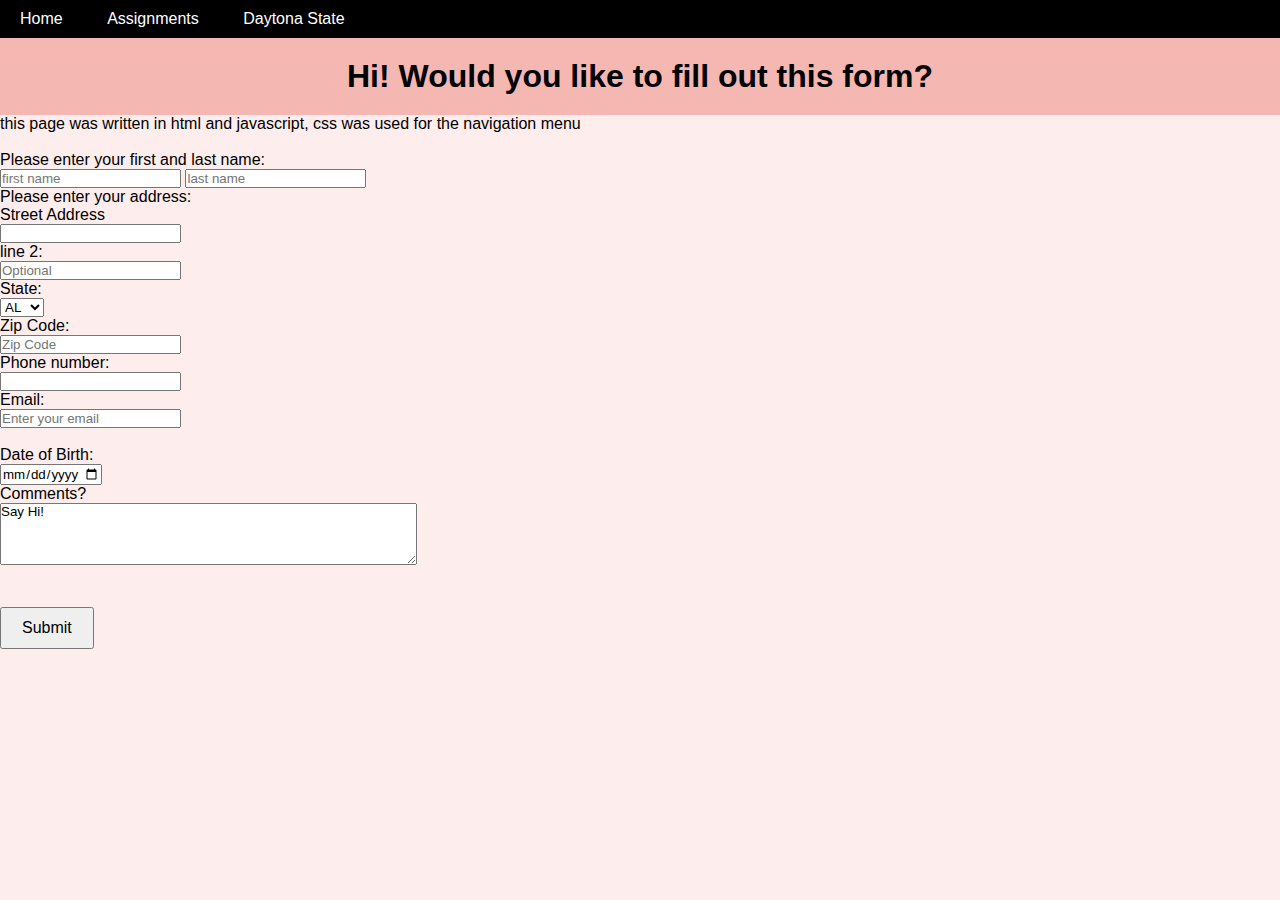
<file: page3.html>
<!DOCTYPE html>
<html>
<body>
<head>
  <link rel="stylesheet" href="style.css">
</head>

  <nav class="navbar">
	<ul>
		<li><a href="index.html">Home</a></li>
	<li>
			<a href="#">Assignments</a>
			<ul>
				<li><a href="page2.html">Page 2-Assignment 2</a></li>
				<li><a href="page3.html">Page 3-Assignment 3</a></li>
				<li><a href="page4.html">Page 4-Assignment 4</a></li>
				<li><a href="page5.html">Page 5-Assignment 5</a></li>
				<li><a href="page6.html">Page 6-Assignment 6</a></li>
               			 <li><a href="page7.html">Page 7-Assignment 7</a></li>
			
			</ul>
		</li>
		<li><a href="https://www.daytonastate.edu/">Daytona State</a></li>
	</ul>
</nav>

	<!DOCTYPE html>
<html>
<body>
<body style="background-color:#fdedec;""> 
<title>Assignment 3 - Forms</title>
	<h1>Hi! Would you like to fill out this form?</h1>
	<p> this page was written in html and javascript, css was used for the navigation menu</p>
	<br>
<form action="mailto:kristat925@gmail.com" method="post" enctype="text/plain" >

   
        <p>Please enter your first  and last name:</p>
        <input onkeydown="return /[a-z]/i.test(event.key)" type="text" name="first_name" placeholder="first name" required>
        <input onkeydown="return /[a-z]/i.test(event.key)" type="text" name="last_name" placeholder="last name" required>
	<span id="name-error" class="error-message"></span>

<br>
    <p>Please enter your address:</p>
	<p>Street Address</p><input name="street-address" autocomplete="home street-address" required >
	<p>line 2:</p><input name="street-address" placeholder="Optional" autocomplete="home street-address" >
	<p>State:</p>		
 		 <select name="state" id="state" required>
  			  <option value="AL">AL</option>
  			  <option value="AK">AK</option>
  			  <option value="AZ">AR</option>
			 <option value="AS">AS</option>
			 <option value="CA">CA</option>
			 <option value="CO">CO</option>
			 <option value="CT">CT</option>
			 <option value="DE">DE</option>
			 <option value="DC">DC</option>
   			 <option value="FL">FL</option>
			 <option value="GA">GA</option>
			 <option value="HI">HI</option>
			 <option value="ID">ID</option>
			 <option value="IL">IL</option>
			 <option value="IN">IN</option>
			 <option value="IA">IA</option>
			 <option value="KS">KS</option>
			 <option value="KY">KY</option>
			 <option value="LA">LA</option>
			 <option value="ME">ME</option>
			 <option value="MD">MD</option>
			 <option value="MA">MI</option>
			 <option value="MI">MI</option>
			 <option value="MN">MN</option>
			 <option value="MS">MS</option>
			 <option value="MO">MO</option>
			 <option value="MT">MT</option>
			 <option value="NE">NE</option>
			 <option value="NV">Nv</option>
			 <option value="NH">NH</option>
			 <option value="NJ">NJ</option>
			 <option value="NM">NM</option>
			 <option value="NY">NY</option>
			 <option value="NC">NC</option>
			 <option value="ND">ND</option>
			 <option value="OH">OH</option>
			 <option value="OK">OK</option>
			 <option value="OR">OR</option>
			 <option value="PA">PA</option>
			 <option value="RI">RI</option>
			 <option value="SC">SC</option>
			 <option value="SD">SD</option>
			 <option value="TN">TN</option>
			 <option value="TX">TX</option>
			 <option value="UT">UT</option>
			 <option value="VT">VT</option>
			 <option value="VA">VA</option>
			 <option value="WA">WA</option>
			 <option value="WV">WV</option>
			 <option value="WI">WI</option>
			 <option value="WY">WY</option>
  </select>
    <p>Zip Code:</p> 

	<input type="tel" pattern="[0-9]*" placeholder="Zip Code" max="99999" required />
	
<br>
	<p>Phone number:</p>
<input type="tel" oninput="phoneFormat(this)" required />
	  


	<body>
<script>
	let previousPhone = ''
function phoneFormat(field) {
    const specialCharCount = (field.value.match(/\D/g) || []).length;
    let cursorPosition = field.selectionStart;

    let input = field.value.replace(/\D/g,'');
    const size = input.length;
    if (input.substring(0,1) == 1) {
        if (size===0) {input=``}
        else if (size<2) {input=`+${input} `}
        else if (size<4) {input=`+${input.substring(0,1)} (${input.substring(1)}`}
        else if (size<8) {input=`+${input.substring(0,1)} (${input.substring(1,4)}) ${input.substring(4)}`}
        else if (size<12) {input=`+${input.substring(0,1)} (${input.substring(1,4)}) ${input.substring(4,7)}-${input.substring(7,11)}`}
    }else{
        if (size>7 && size<11) {input=`(${input.substring(0,3)}) ${input.substring(3,6)}-${input.substring(6)}`}
        else if (size>3 && size<8) {input=`${input.substring(0,3)}-${input.substring(3)}`}
    }
    
    if (input !== previousPhone) {
        previousPhone = input
        const specialCharDiff = (input.match(/\D/g) || []).length - specialCharCount;
        cursorPosition += specialCharDiff

        field.value = input
        field.selectionStart = cursorPosition;
        field.selectionEnd = cursorPosition;
    }
}
	</script>
</body>
	
<p>Email:</p>
<input type="email" placeholder="Enter your email" required/>

		


		<br><br>
	<p> Date of Birth:</p>
	<input type="date" name="bday" min="1900-01-01" max="2024-09-16" required/>

	<script>
		$(function(){
    var dtToday = new Date();

    var month = dtToday.getMonth() + 1;
    var day = dtToday.getDate();
    var year = dtToday.getFullYear();

    if(month < 10)
        month = '0' + month.toString();
    if(day < 10)
        day = '0' + day.toString();

    var maxDate = year + '-' + month + '-' + day;    
    $('#txtDate').attr('max', maxDate);
});
		
	</script>

	<p>Comments?</p>
	  <textarea id="text" name="text" rows="4" cols="50">Say Hi!</textarea>

</body>
</html>
</forms>
	

  <head>
    
    <script src="https://www.google.com/recaptcha/api.js" async defer></script>
  </head>
  <body>
    <form action="?" method="POST">
      <div class="g-recaptcha" data-sitekey="6LewH0UqAAAAALwX00g64N7VK5t1QpRAN2TK7rBM"></div>
      <br/>
      
   
  </body>
</html>
	

<button onclick="myFunction()">Submit</button>

	
<script>
function myFunction() {
  var txt;
	  if (confirm("Please check your answer before submitting!")) {
    txt = "Submitted";
  } else {
    txt = "nothing submitted";
  }
  document.getElementById("demo").innerHTML = txt;
}
</script>

	</form>
</body>
</html>
</file>
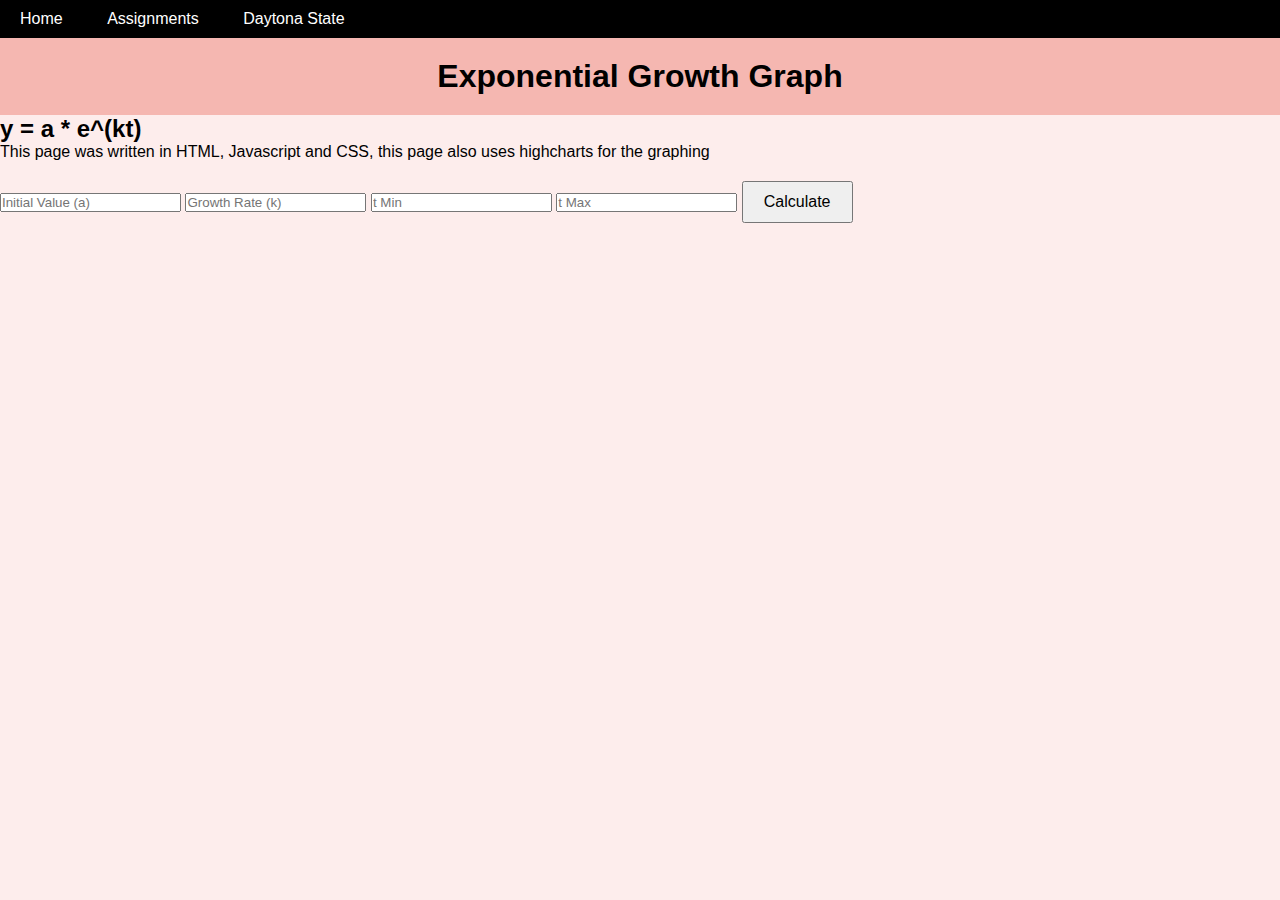
<file: page4.html>
<!DOCTYPE html>
<html lang="en">
<head>
    <meta charset="UTF-8">
    <meta name="viewport" content="width=device-width, initial-scale=1.0">
    <link rel="stylesheet" href="style.css">
    <title>Assignment 4 -- Plotting</title>
    <script src="https://code.highcharts.com/highcharts.js"></script>
    <style>
        #chart-container {
            height: 300px;
            margin-top: 20px;
        }
        #results {
            margin-top: 20px;
        }
    </style>
</head>
<body style="background-color:#fdedec;">
    <nav class="navbar">
        <ul>
            <li><a href="index.html">Home</a></li>
            <li>
                <a href="#">Assignments</a>
			<ul>
				<li><a href="page2.html">Page 2-Assignment 2</a></li>
				<li><a href="page3.html">Page 3-Assignment 3</a></li>
				<li><a href="page4.html">Page 4-Assignment 4</a></li>
				<li><a href="page5.html">Page 5-Assignment 5</a></li>
				<li><a href="page6.html">Page 6-Assignment 6</a></li>
                <li><a href="page7.html">Page 7-Assignment 7</a></li>
				
			</ul>
            </li>
            <li><a href="https://www.daytonastate.edu/">Daytona State</a></li>
        </ul>
    </nav>
    
    <h1>Exponential Growth Graph</h1>
    <h2>y = a * e^(kt)</h2>
    <p>This page was written in HTML, Javascript and CSS, this page also uses highcharts for the graphing</p>
    
    <input type="number" id="initial-value" placeholder="Initial Value (a)" required>
    <input type="number" id="growth-rate" placeholder="Growth Rate (k)" required>
    <input type="number" id="t-min" placeholder="t Min" required>
    <input type="number" id="t-max" placeholder="t Max" required>
    
    <button id="calculate">Calculate</button>
    
    <div id="chart-container"></div> 
    <div id="results"></div>
    
    <script>

        const chart = Highcharts.chart('chart-container', {
            chart: {
                type: 'line'
            },
            title: {
                text: "Exponential Growth Plot"
            },
            xAxis: {
                title: {
                    text: 't (Time)'
                }
            },
            yAxis: {
                title: {
                    text: 'y (Value)'
                }
            },
            series: [{
                name: "y = a * e^(kt)",
                data: []
            }]
        });


        function exponentialGrowth(a, k, t) {
            return a * Math.exp(k * t);
        }

        function handleCalculate() {
            const a = parseFloat(document.getElementById('initial-value').value);
            const k = parseFloat(document.getElementById('growth-rate').value);
            const tMin = parseFloat(document.getElementById('t-min').value);
            const tMax = parseFloat(document.getElementById('t-max').value);

            chart.series[0].setData([]);
            document.getElementById('results').innerHTML = '';

      
            const data = [];
            let resultsHTML = '<h2>Calculated Values:</h2>';

            for (let t = tMin; t <= tMax; t += 1) { 
                const y = exponentialGrowth(a, k, t);
                data.push([t, y]);
                resultsHTML += `t = ${t}, y = ${y.toFixed(2)}<br>`;
            }

            document.getElementById('results').innerHTML = resultsHTML;

            chart.series[0].setData(data);
        }

        document.getElementById('calculate').addEventListener('click', handleCalculate);
    </script>
</body>
</html>
</file>
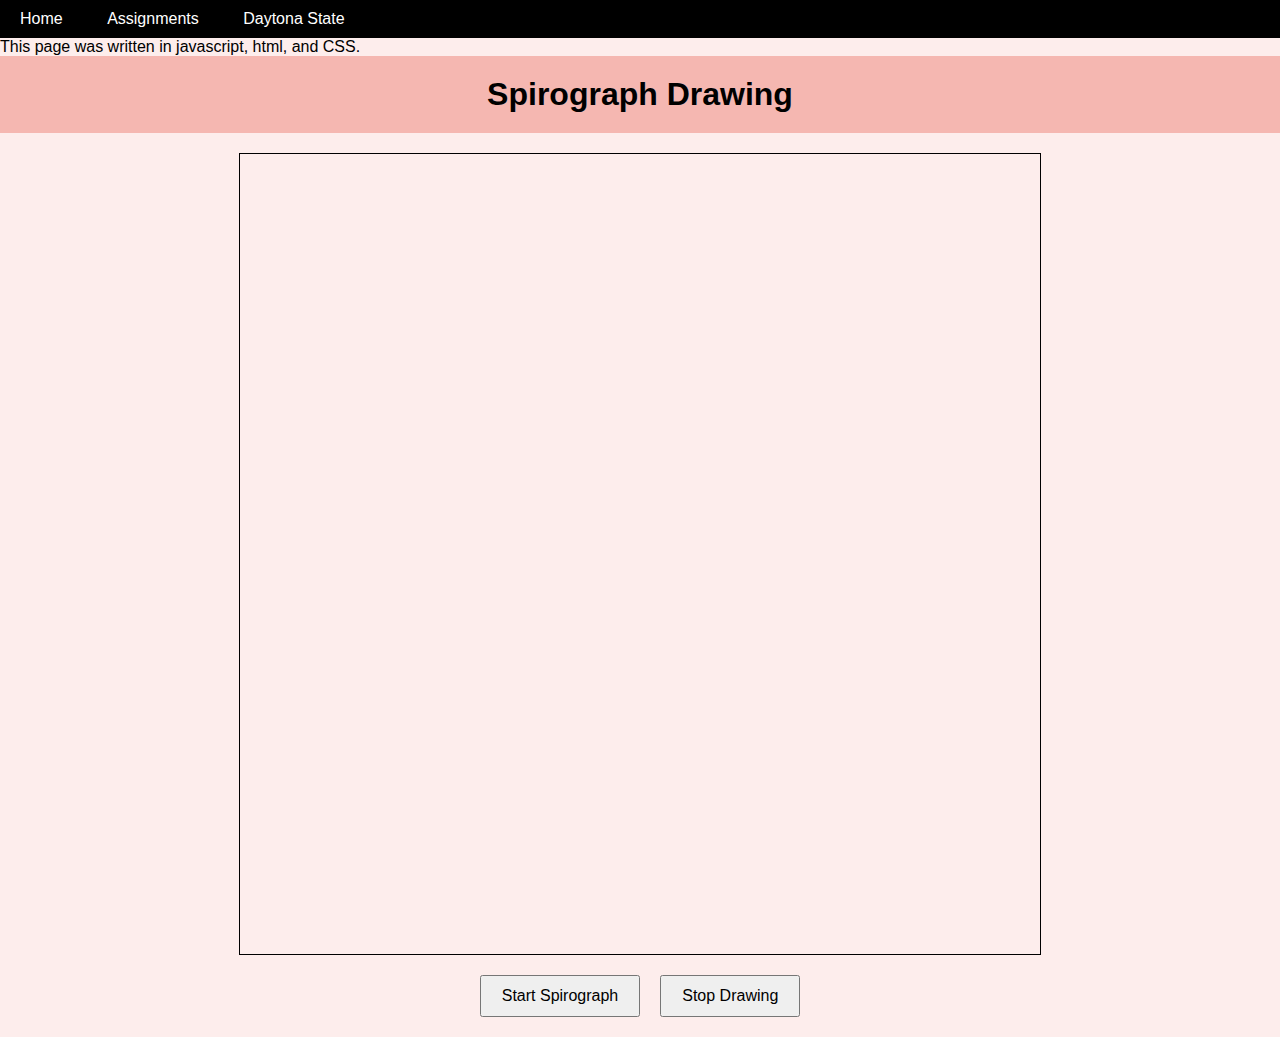
<file: page5.html>
<!DOCTYPE html>
<html lang="en">
<head>
    <meta charset="UTF-8">
    <meta name="viewport" content="width=device-width, initial-scale=1.0">
    <body style="background-color:#fdedec;">
    <nav class="navbar">
   <link rel="stylesheet" href="style.css">
        <ul>
            <li><a href="index.html">Home</a></li>
            <li>
                <a href="#">Assignments</a>
			<ul>
				<li><a href="page2.html">Page 2-Assignment 2</a></li>
				<li><a href="page3.html">Page 3-Assignment 3</a></li>
				<li><a href="page4.html">Page 4-Assignment 4</a></li>
				<li><a href="page5.html">Page 5-Assignment 5</a></li>
				<li><a href="page6.html">Page 6-Assignment 6</a></li>
             		        <li><a href="page7.html">Page 7-Assignment 7</a></li>
			</ul>
            </li>
            <li><a href="https://www.daytonastate.edu/">Daytona State</a></li>
        </ul>
    </nav>
        
    <title>Assignment 5 -- Canvas</title>
	    <p>This page was written in javascript, html, and CSS.</p>
	    <h1 style="text-align: center;">Spirograph Drawing</h1>
    <style>
        canvas {
            border: 1px solid black;
            display: block;
            margin: 20px auto;
        }
        #controlButtons {
	    display: flex;
            justify-content: center;
            margin: 20px auto;
        }
        button {
            margin: 0 10px;
        }
    </style>
</head>
<body>

<canvas id="myCanvas" width="800" height="800"></canvas>

<div id="controlButtons">
    <button id="startButton">Start Spirograph</button>
    <button id="stopButton">Stop Drawing</button>
</div>

<script>
const R = 125;
const r = 15;
const O = 250;
const canvas = document.getElementById("myCanvas");
const ctx = canvas.getContext("2d");

let t = 0;  
let drawing = false; 
let interval; 


function doDrawing() {
    if (drawing) return; 

    t = 0; 
    ctx.clearRect(0, 0, canvas.width, canvas.height); 
    const maxIterations = 2500; 
    let iterations = 0; 

    const xCenter = canvas.width / 2;
    const yCenter = canvas.height / 2;

    
    let x = xCenter + (R + r) * Math.cos(t) - (r + O) * Math.cos(((R + r) / r) * t);
    let y = yCenter + (R + r) * Math.sin(t) - (r + O) * Math.sin(((R + r) / r) * t);

    ctx.beginPath();
    ctx.moveTo(x, y); 
    drawing = true; 

    interval = setInterval(function() {
        if (iterations >= maxIterations) {
            clearInterval(interval); 
            drawing = false; 
            return;
        }
        drawCircle(); 
        iterations++;
    }, 10); 
}


function drawCircle() {
    t += 0.05; 

    const xCenter = canvas.width / 2;
    const yCenter = canvas.height / 2;
    const x = xCenter + (R + r) * Math.cos(t) - (r + O) * Math.cos(((R + r) / r) * t);
    const y = yCenter + (R + r) * Math.sin(t) - (r + O) * Math.sin(((R + r) / r) * t);

    ctx.lineTo(x, y);
    ctx.stroke();
}


function stopDrawing() {
    clearInterval(interval); 
    drawing = false; 
}

document.getElementById('startButton').addEventListener('click', doDrawing);
document.getElementById('stopButton').addEventListener('click', stopDrawing);
</script>
</body>
</html>
</file>
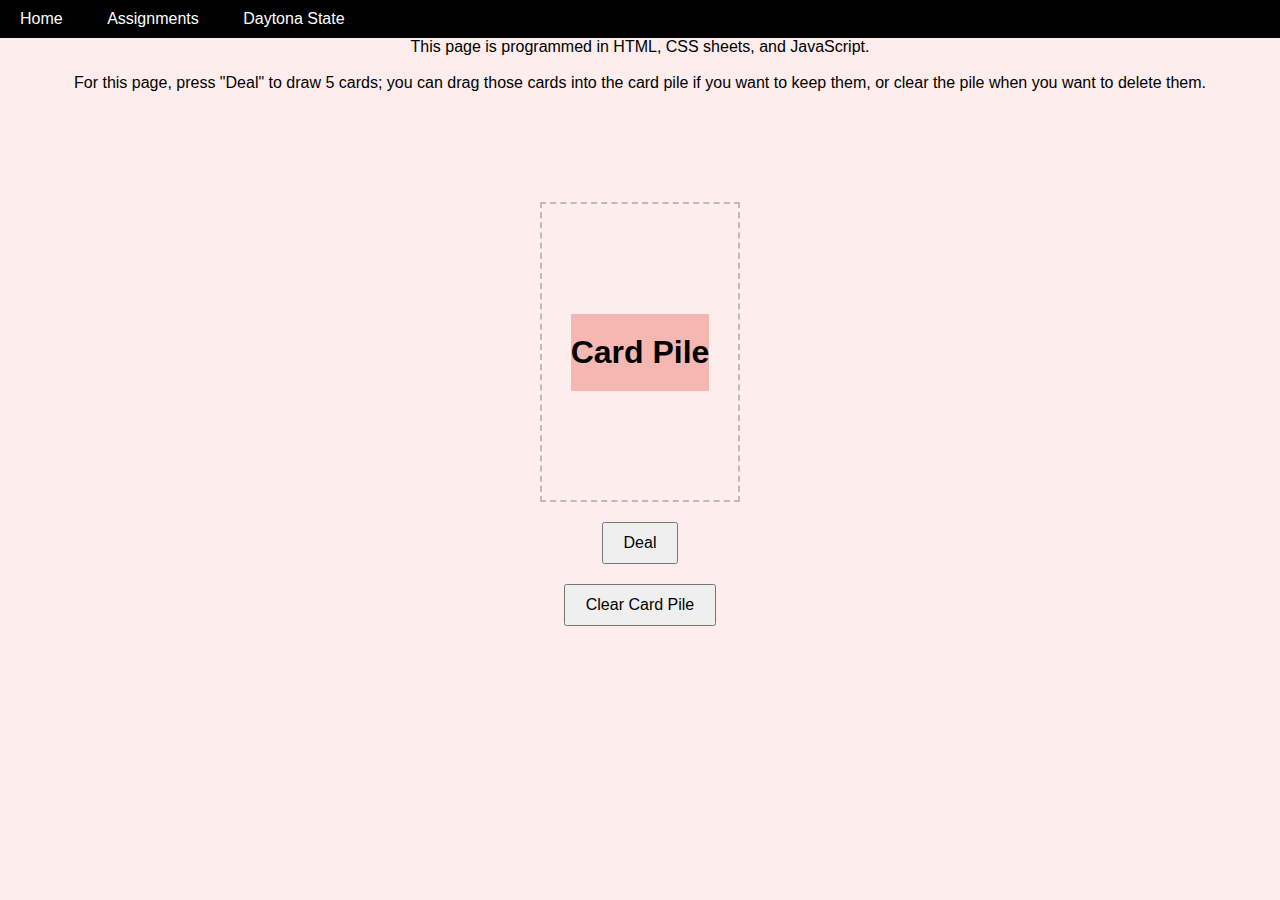
<file: page7.html>
<!DOCTYPE html>
<html lang="en">
<head>
    <meta charset="UTF-8">
    <meta name="viewport" content="width=device-width, initial-scale=1.0">
    <title>Assignment 7 -- Cards</title>
    <link rel="stylesheet" href="style.css">
    <nav class="navbar">
        <ul>
            <li><a href="index.html">Home</a></li>
            <li>
                <a href="#">Assignments</a>
                <ul>
                    <li><a href="page2.html">Page 2-Assignment 2</a></li>
                    <li><a href="page3.html">Page 3-Assignment 3</a></li>
                    <li><a href="page4.html">Page 4-Assignment 4</a></li>
                    <li><a href="page5.html">Page 5-Assignment 5</a></li>
                    <li><a href="page6.html">Page 6-Assignment 6</a></li>
                    <li><a href="page7.html">Page 7-Assignment 7</a></li>
                </ul>
            </li>
            <li><a href="https://www.daytonastate.edu/">Daytona State</a></li>
        </ul>
    </nav>
    <link rel="stylesheet" href="cardstyle.css">
</head>

<body style="background-color:#fdedec;">

    <div class="game-container">
        <p>This page is programmed in HTML, CSS sheets, and JavaScript.</p>
        <br>
        <p>For this page, press "Deal" to draw 5 cards; you can drag those cards into the card pile if you want to keep them, or clear the pile when you want to delete them.</p>
        <div class="card-area" id="cardArea"></div>
        <div class="discard-area" id="discardArea">
        <h1>Card Pile</h1>
        </div>
        <button id="dealButton">Deal</button>
        <button id="discardButton">Clear Card Pile</button> 
    </div>


    <script>
        const cardArea = document.getElementById('cardArea');
        const discardArea = document.getElementById('discardArea');
        const dealButton = document.getElementById('dealButton');
        const discardButton = document.getElementById('discardButton'); 
        let deck = [];
        let numberOfCardsInDeck = 0;

        function generateDeck() {
            const suits = ['spades', 'clubs', 'hearts', 'diamonds'];
            const values = ['ace', '2', '3', '4', '5', '6', '7', '8', '9', '10', 'jack', 'queen', 'king'];
            deck = [];

            for (let suit of suits) {
                for (let value of values) {
                    deck.push(`${value}_of_${suit}`);
                }
            }

            deck.push('black_joker', 'red_joker');
            numberOfCardsInDeck = deck.length;
        }

        function shuffle() {
            for (let i = numberOfCardsInDeck - 1; i > 0; i--) {
                const j = Math.floor(Math.random() * (i + 1));
                [deck[i], deck[j]] = [deck[j], deck[i]];
            }
        }

        dealButton.addEventListener('click', function() {
            for (let i = 0; i < 5; i++) {
                dealCard();
            }
        });

        function dealCard() {
            if (numberOfCardsInDeck === 0) {
                alert("That's the end of the deck!");
                return;
            }

            const cardId = deck.pop(); 
            const cardElement = createCardElement(cardId);
            cardArea.appendChild(cardElement);
            numberOfCardsInDeck--;
        }

        function createCardElement(cardId) {
            const cardElement = document.createElement('img');
            cardElement.src = `cards/${cardId}.png`;
            cardElement.classList.add('card');
            cardElement.draggable = true;
            cardElement.id = cardId;

            cardElement.addEventListener('dragstart', dragStart);
            cardElement.addEventListener('dragend', dragEnd);

            return cardElement;
        }

        function dragStart(event) {
            event.target.classList.add('dragging');
            event.dataTransfer.setData('text/plain', event.target.id);
        }

        function dragEnd(event) {
            event.target.classList.remove('dragging');
        }

        discardArea.addEventListener('dragover', event => {
            event.preventDefault();
        });

        discardArea.addEventListener('drop', event => {
            event.preventDefault();
            const cardId = event.dataTransfer.getData('text/plain');
            const cardElement = document.getElementById(cardId);
            discardArea.appendChild(cardElement);

            
        });

        discardButton.addEventListener('click', function() {
            while (discardArea.firstChild) {
                discardArea.removeChild(discardArea.firstChild);
            }
            alert(`You discarded a card`);
        });

        generateDeck();
        shuffle();
    </script>
</body>
</html>
</file>
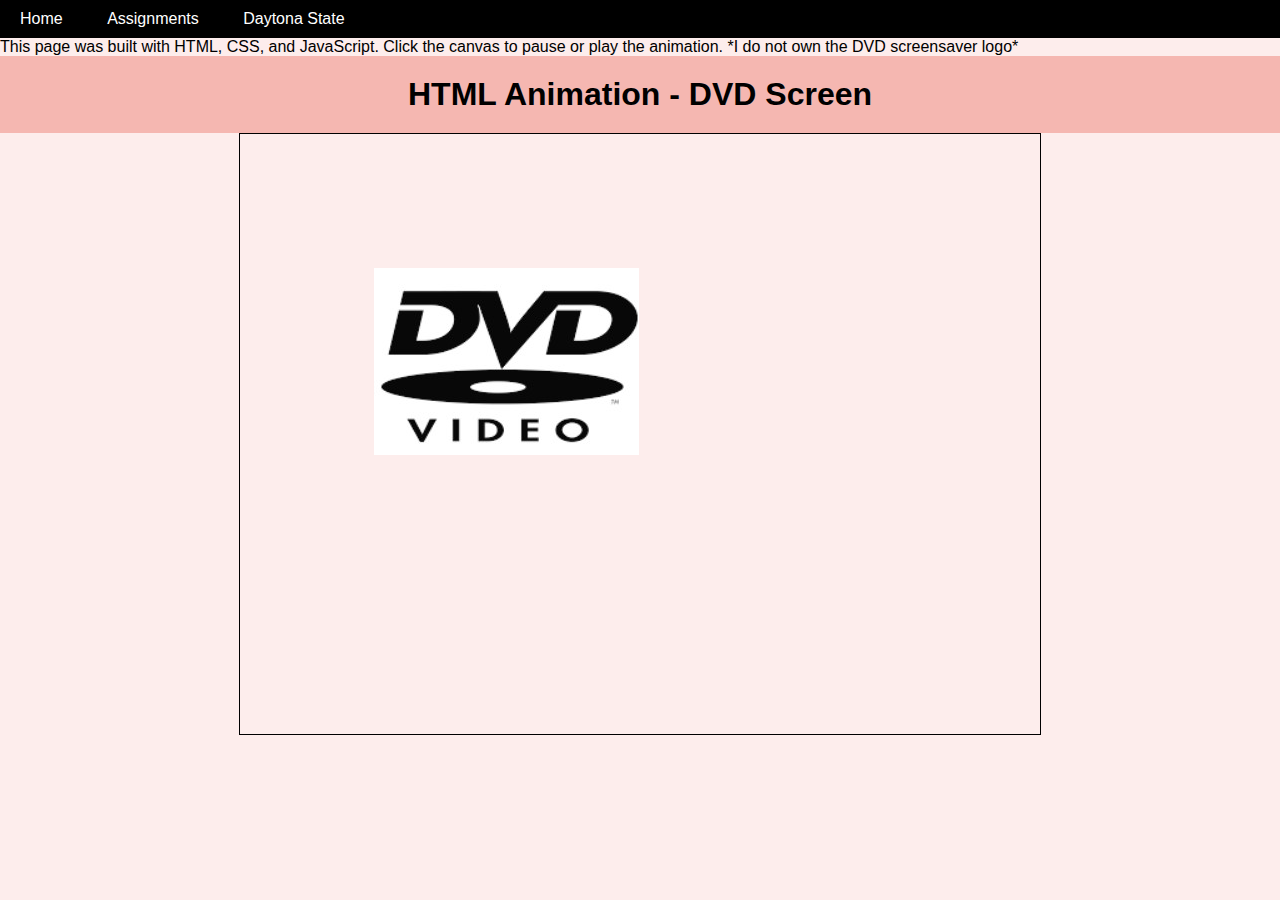
<file: page9.html>
<!DOCTYPE html>
<html lang="en">
<head>
    <meta charset="UTF-8">
    <meta name="viewport" content="width=device-width, initial-scale=1.0">
    <link rel="stylesheet" href="style.css">
    <title>Assignment 9 -- Animation</title>
    <style>
        canvas {
            border: 1px solid black;
            display: block;
            margin: 0 auto;
        }
    </style>
</head>

    <nav class="navbar">
        <ul>
            <li><a href="index.html">Home</a></li>
            <li>
                <a href="#">Assignments</a>
                <ul>
                    <li><a href="page2.html">Page 2-Assignment 2</a></li>
                    <li><a href="page3.html">Page 3-Assignment 3</a></li>
                    <li><a href="page4.html">Page 4-Assignment 4</a></li>
                    <li><a href="page5.html">Page 5-Assignment 5</a></li>
                    <li><a href="page6.html">Page 6-Assignment 6</a></li>
                    <li><a href="page7.html">Page 7-Assignment 7</a></li>
                    <li><a href="page9.html">Page 9-Assignment 9</a></li>
                </ul>
            </li>
            <li><a href="https://www.daytonastate.edu/">Daytona State</a></li>
        </ul>
    </nav>
    
    <p>This page was built with HTML, CSS, and JavaScript. Click the canvas to pause or play the animation. *I do not own the DVD screensaver logo*</p>
    <h1 style="text-align: center;">HTML Animation - DVD Screen</h1>
    <canvas id="animateCanvas" width="800" height="600"></canvas>

    <script>
        const canvas = document.getElementById('animateCanvas');
        const ctx = canvas.getContext('2d');

        const img = new Image();
        img.src = 'dvd.jpg'; 

        let x = 50;
        let y = 50;
        let dx = 2;
        let dy = 2;
        let animationId; 
        let isAnimating = true; 

        img.onload = () => {
            animate(); // Start the animation automatically
        };

        function animate() {
            ctx.clearRect(0, 0, canvas.width, canvas.height);
            ctx.drawImage(img, x, y);

            x += dx;
            y += dy;

            if (x + img.width > canvas.width || x < 0) {
                dx = -dx;
            }
            if (y + img.height > canvas.height || y < 0) {
                dy = -dy;
            }

            if (isAnimating) {
                animationId = requestAnimationFrame(animate);
            }
        }

        function toggleAnimation() {
            isAnimating = !isAnimating;

            if (isAnimating) {
                animate(); // Resume animation
            } else {
                cancelAnimationFrame(animationId); // Pause animation
            }
        }

        canvas.addEventListener('click', toggleAnimation); // Toggle 
    </script>
</body>
</html>
</file>
<file: style.css>
* {
    margin: 0;
    padding: 0;
    box-sizing: border-box;
    font-family: Arial, Helvetica, sans-serif;
}

body {
    background-color: #fdedec;
}

.header {
    background-color: #f5b7b1; 
    text-align: center; 
    padding: 20px; 
    width: 100%; 
    margin: 0; 
}

.container {
    min-height: 100vh;
    display: flex;
    flex-direction: column;
    align-items: center;
    justify-content: center;
    width: 90%;
    max-width: 1200px;
    margin: auto;
}


.navbar {
    background-color: #333;
    position: relative;
    z-index: 999;
    width: 100%;
}

.navbar ul {
    list-style-type: none;
    margin: 0;
    padding: 0;
    background: black;
}

.navbar li {
    display: inline-block;
    position: relative;
}

.navbar li a {
    color: white;
    display: block;
    padding: 10px 20px;
    text-decoration: none;
}


.navbar ul ul {
    position: absolute;
    top: 100%;
    display: none;
    background: black; 
}

.navbar ul ul li {
    display: block;
}

.navbar li:hover ul {
    display: block;
}


h1 {
    background-color: #f5b7b1;
    text-align: center;
    padding: 20px 0;
    margin: 0;
}


img {
    max-width: 100%;
    height: auto;
    display: block;
    margin: 0 auto;
}


footer {
    text-align: center;
    padding: 20px;
    background-color: #f5b7b1;
}


@media (max-width: 600px) {
    .navbar li {
        display: block;
        margin: 10px 0;
    }
}


.game-container {
    display: flex;
    flex-direction: column;
    align-items: center;
}

button {
    margin-top: 20px;
    padding: 10px 20px;
    font-size: 16px;
}

.card-area {
    display: flex;
    flex-wrap: wrap;
    max-width: 600px;
    padding-top: 60px;
}

.card {
    width: 60px;
    height: 90px;
    margin: 5px;
    border: 1px solid #ccc;
    border-radius: 5px;
    cursor: pointer;
    transition: transform 0.2s;
    background-size: cover;
}

.card.dragging {
    opacity: 0.5;
    transform: scale(1.1);
}

.discard-area {
    width: 200px;
    height: 300px;
    border: 2px dashed #bbb;
    display: flex;
    flex-direction: column;
    align-items: center;
    justify-content: center;
    margin-top: 50px;
}
</file>
<file: cardstyle.css>
.game-container {
    display: flex;
    flex-direction: column;
  
}

button {
    margin-top: 20px;
    padding: 10px 20px;
    font-size: 16px;
}

.card-area {
    display: flex;
    flex-wrap: wrap;
    justify-content: center; 
    max-width: 600px;

}

.card {
    width: 60px;
    height: 90px;
    margin: 5px;
    border: 1px solid #ccc;
    border-radius: 5px;
    cursor: pointer;
    transition: transform 0.2s;
    background-size: cover;
}

.card.dragging {
    opacity: 0.5;
    transform: scale(1.1);
}

.discard-area {
    width: 200px;
    height: 300px;
    border: 2px dashed #bbb;
    display: flex;
    flex-direction: column;
    align-items: center;
    justify-content: center;
}
</file>
